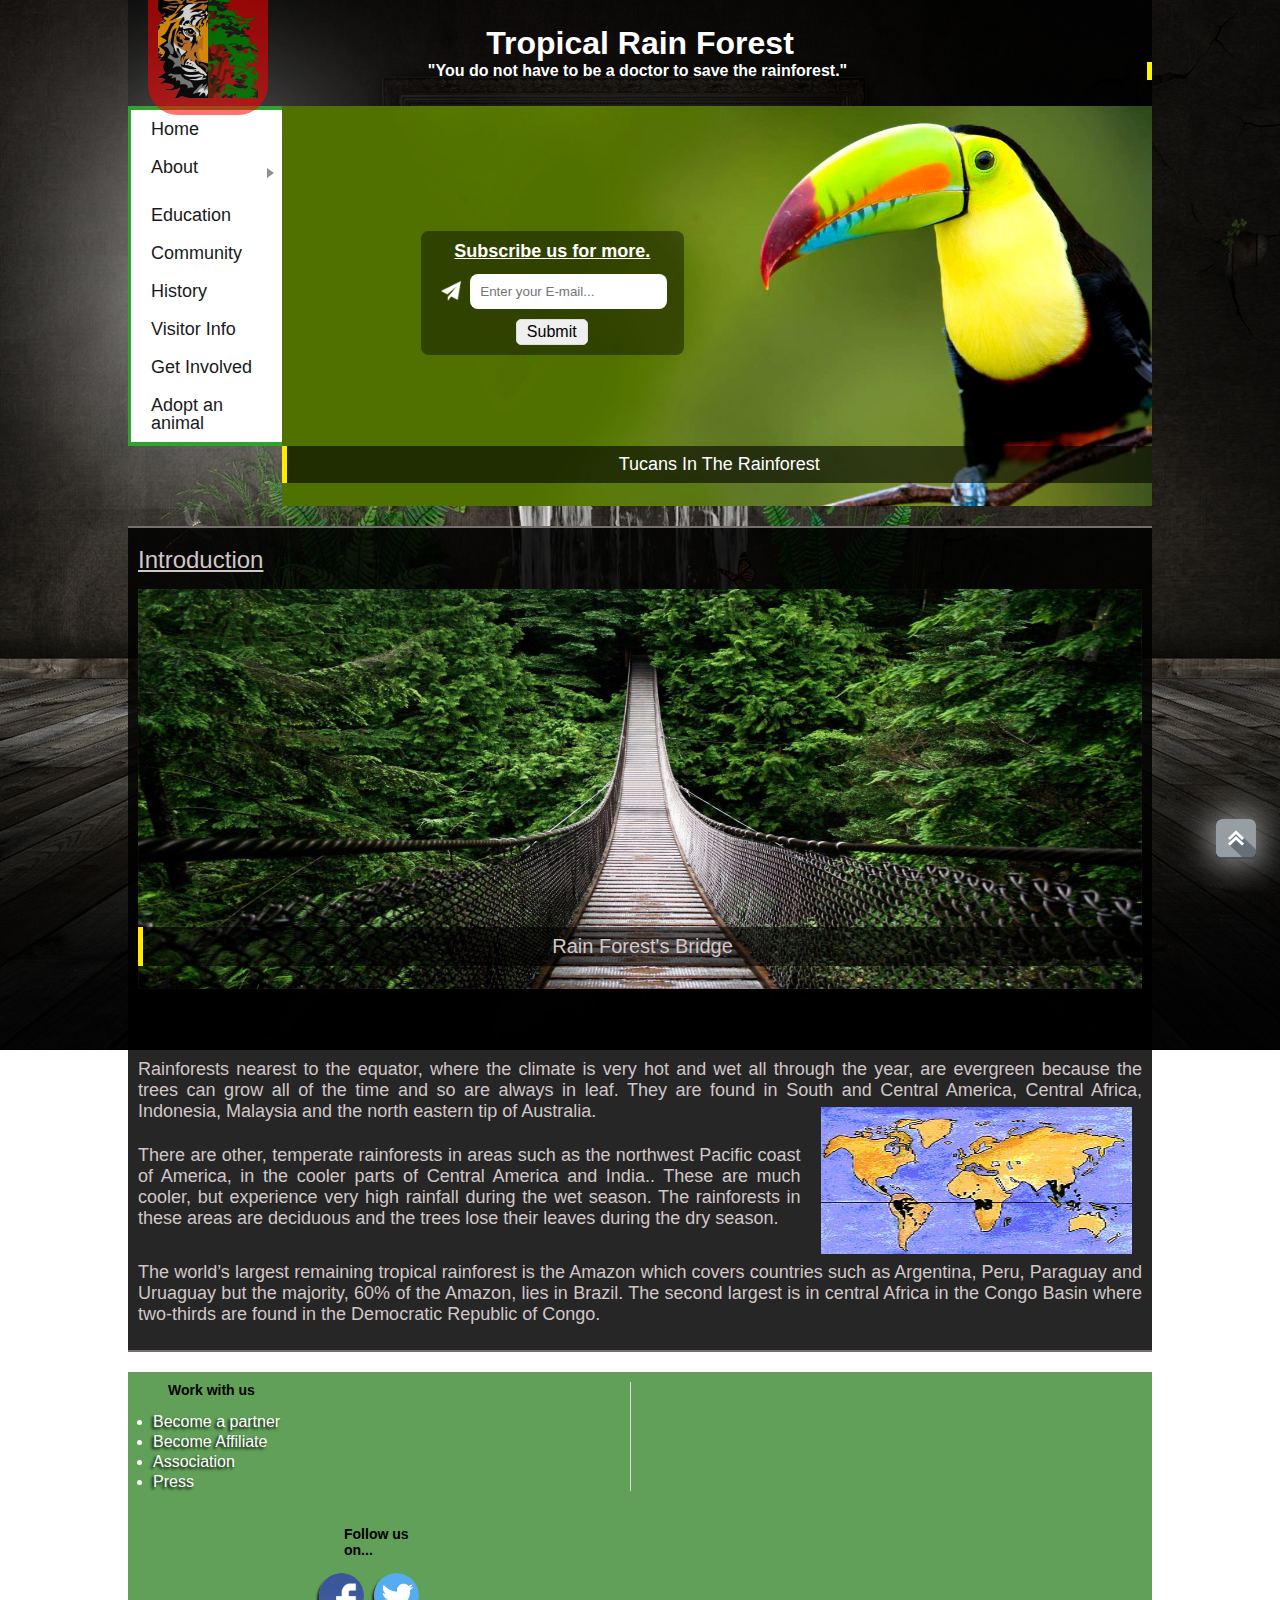
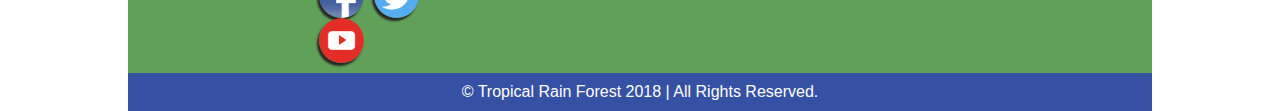
<file: index.html>
<!DOCTYPE html>
<html lang="en">
<head>
	<meta charset="UTF-8">
	<link rel="icon" type="image/png" href="images/logo.png">
	<title>Tropical Rain Forest | Home</title>
	<link rel="stylesheet" href="css/all.css">
</head>
<body>
	<div id="wrapper">	
		<div id="header">
			<a href="#"><img src="images/logo.png" alt="Tropical Rainforest Trust Logo"></a>
			<h1>Tropical Rain Forest</h1>
			<h4>"You do not have to be a doctor to save the rainforest."</h4>
		</div>

		<div id="nav">
			<ul>
			   <li><a href='index.html' tabindex="1"><span>Home</span></a></li>
			   <li class='active has-sub tri' tabindex="2"><a href='#'><span>About</span></a>
			      <ul>
			         <li class='has-sub' tabindex="3"><a href='rain-forest.html'><span>Rain Forest</span></a>
			         </li>
			         <li class='has-sub' tabindex="4"><a href='animals.html'><span>Animal Habitats</span></a>
			         	<!-- For Sub-Sub Nav Menu -->
			            <!-- <ul>
			               <li><a href='#'><span>Sub Product</span></a></li>
			               <li class='last'><a href='#'><span>Sub Product</span></a></li>
			            </ul> -->
			         </li>
			      </ul>
			   <li><a href='education.html' tabindex="5"><span>Education</span></a></li>
			   <li><a href='community.html' tabindex="6"><span>Community</span></a>
			   <li><a href='history.html' tabindex="7"><span>History</span></a></li>
			   <li><a href='visitor.html' tabindex="8"><span>Visitor Info</span></a></li>
			   <li><a href='get-involved.html' tabindex="9"><span>Get Involved</span></a></li>
			   <li class='last'><a href='adopt.html' tabindex="10"><span>Adopt an animal</span></a></li>
			</ul>
		</div>

		<div id="content">
			<div class="slider-image index">
				<p class="caption">tucans in the rainforest</p>
				<form class="subscribe-form" action="#">
					<p class="subscribe">Subscribe us for more.</p>
					<img src="images/subscribe.png" alt="Subscribe Icon">
					<input type="email" placeholder="Enter your E-mail..." tabindex="11">
					<button type="submit" tabindex="12">Submit</button>
				</form>
			</div>
		</div>
		
		<div id="main-content">
			<div class="introduction">
				<p class="title">Introduction</p>
				<img src="images/img1.jpg" alt="rainforests">
				<p class="caption rforest">rain forest's bridge</p>
				<p class="intro">
					Rainforests nearest to the equator, where the climate is very hot and wet all through the year, are evergreen because the trees can grow all of the time and so are always in leaf.  They are found in South and Central America, Central Africa, Indonesia, Malaysia and the north eastern tip of Australia.
				</p>
				<p class="intro equa">
					There are other, temperate rainforests in areas such as the northwest Pacific coast of America, in the cooler parts of Central America and India.. These are much cooler, but experience very high rainfall during the wet  season. The rainforests in these areas are deciduous and the trees lose their leaves during the dry season.
				</p>
				<img class="equa-img" src="images/equator.jpg" alt="Equator">
				<p class="intro">
					The world’s largest remaining tropical rainforest is the Amazon which covers countries such as Argentina, Peru, Paraguay and Uruaguay but the majority, 60% of the Amazon, lies in Brazil.  The second largest is in central Africa in the Congo Basin where two-thirds are found in the Democratic Republic of Congo.
				</p>
			</div>
		</div>

		<div id="footer">
			<div class="foot-left">
				<strong class="title">Work with us</strong>
				<ul>
					<li><a href="#">Become a partner</a></li>
					<li><a href="#">Become Affiliate</a></li>
					<li><a href="#">Association</a></li>
					<li><a href="#">Press</a></li>
				</ul>
			</div>
			<div class="foot-right">
				<div class="social-networks">
					<strong class="title">Follow us on...</strong>
					<ul>
						<li><a href="#"><img class="facebook" src="images/fb.png" alt="Facebook Logo"></a></li>
						<li><a href="#"><img class="twitter" src="images/tw.png" alt="Twitter Logo"></a></li>
						<li><a href="#"><img class="youtube" src="images/yt.png" alt="Youtube Logo"></a></li>
					</ul>
				</div>
			</div>
			<p class="copyright"> &copy; Tropical Rain Forest 2018 | All Rights Reserved.</p>
		</div>
	</div>
	<a class="top" href="#header"><img src="images/top.png" alt="Scroll Up Image"></a>
</body>
</html>
</file>
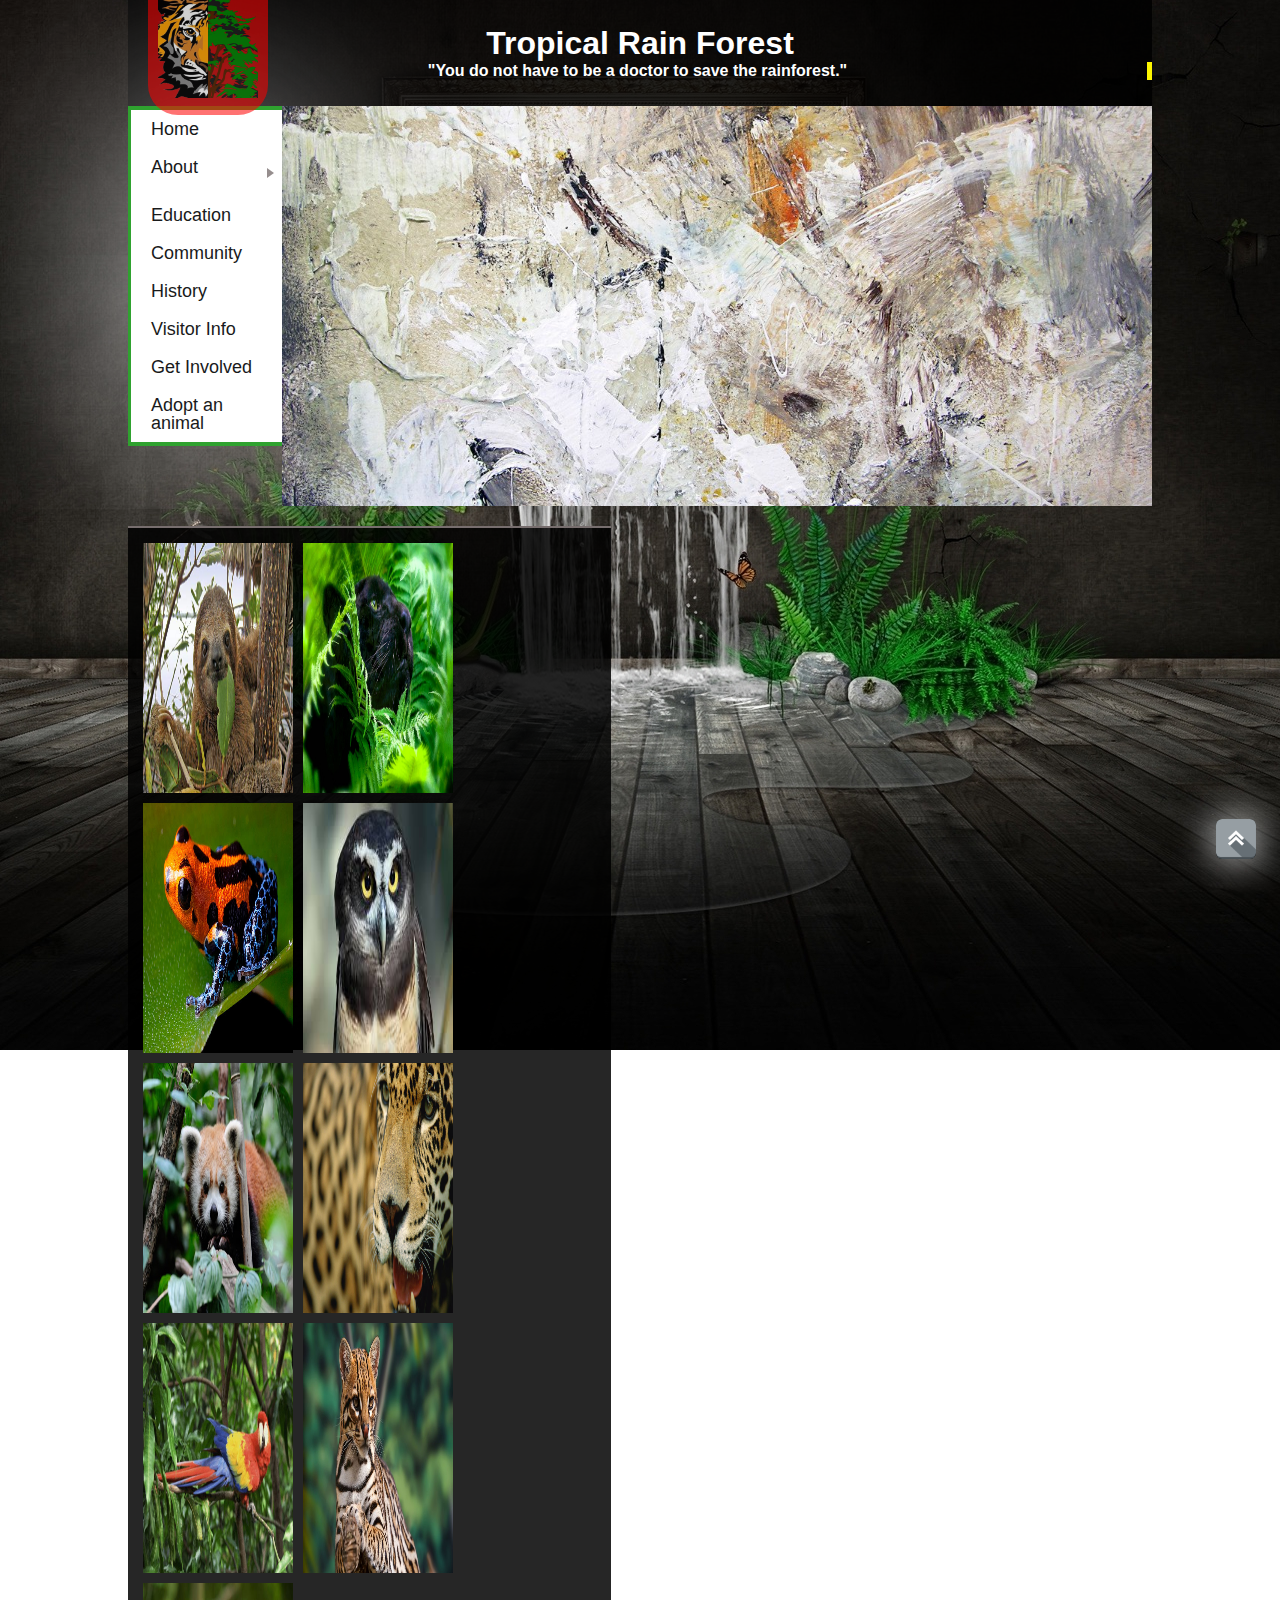
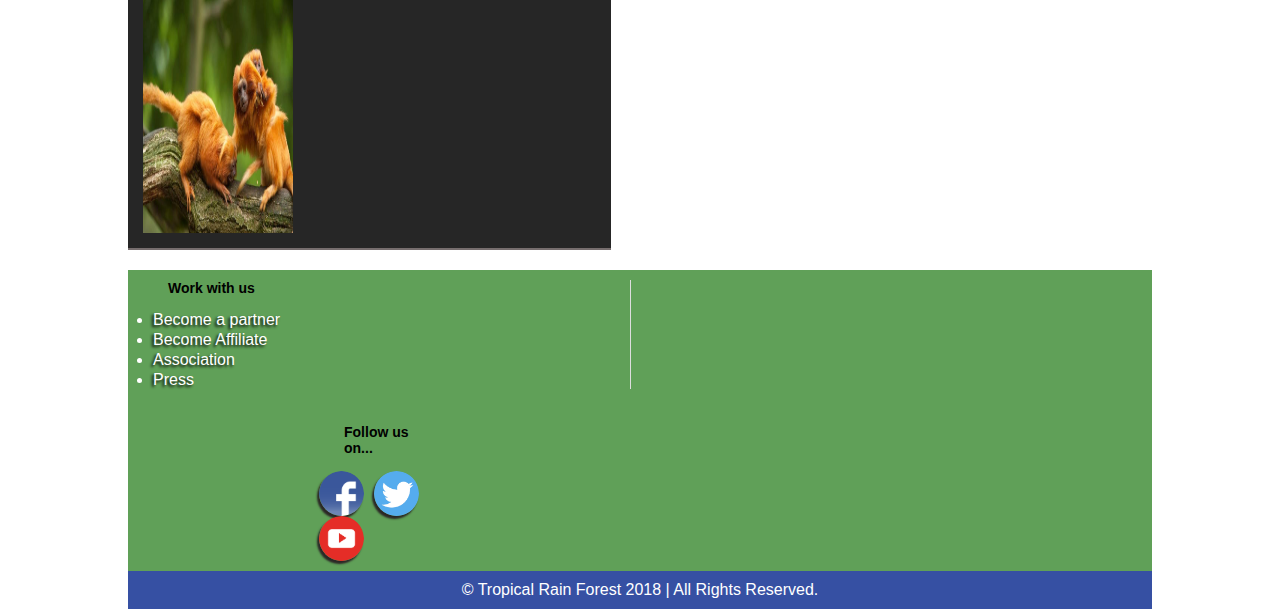
<file: adopt.html>
<!DOCTYPE html>
<html lang="en">
<head>
	<meta charset="UTF-8">
	<link rel="icon" type="image/png" href="images/logo.png">
	<title>Tropical Rain Forest | Adopt</title>
	<link rel="stylesheet" href="css/all.css">
</head>
<body>
	<div id="wrapper">	
		<div id="header">
			<a href="#"><img src="images/logo.png" alt="Tropical Rainforest Trust Logo"></a>
			<h1>Tropical Rain Forest</h1>
			<h4>"You do not have to be a doctor to save the rainforest."</h4>
		</div>
		<div id="nav">
			<ul>
			   <li><a href='index.html' tabindex="1"><span>Home</span></a></li>
			   <li class='active has-sub tri' tabindex="2"><a href='#'><span>About</span></a>
			      <ul>
			         <li class='has-sub' tabindex="3"><a href='rain-forest.html'><span>Rain Forest</span></a>
			         </li>
			         <li class='has-sub' tabindex="4"><a href='animals.html'><span>Animal Habitats</span></a>
			         	<!-- For Sub-Sub Nav Menu -->
			            <!-- <ul>
			               <li><a href='#'><span>Sub Product</span></a></li>
			               <li class='last'><a href='#'><span>Sub Product</span></a></li>
			            </ul> -->
			         </li>
			      </ul>
			   <li><a href='education.html' tabindex="5"><span>Education</span></a></li>
			   <li><a href='community.html' tabindex="6"><span>Community</span></a>
			   <li><a href='history.html' tabindex="7"><span>History</span></a></li>
			   <li><a href='visitor.html' tabindex="8"><span>Visitor Info</span></a></li>
			   <li><a href='get-involved.html' tabindex="9"><span>Get Involved</span></a></li>
			   <li class='last'><a href='adopt.html' tabindex="10"><span>Adopt an animal</span></a></li>
			</ul>
		</div>
		<div id="content">
			<div class="slider-image adopt">
				
			</div>
		</div>
		<div id="main-content">
			<div class="img-gallery">
				<div class="img-gallery">
				<div class="thumbnail">
					<img src="images/img7.jpg" alt="Brown Throated Three Toed Sloth">
					<div class="full-image">
						<img src="images/img7.jpg" alt="Brown Throated Three Toed Sloth">
						<p class="img-caption">Brown Throated Three Toed Sloth</p>
					</div>
				</div>
				</div>
				<div class="img-gallery">
					<div class="thumbnail">
						<img src="images/img8.jpg" alt="Black Panther">
						<div class="full-image">
							<img src="images/img8.jpg" alt="Black Panther">
							<p class="img-caption">Black Panther</p>
						</div>
					</div>
				</div>
				<div class="img-gallery">
					<div class="thumbnail">
						<img src="images/img9.jpg" alt="Rarest Frog">
						<div class="full-image">
							<img src="images/img9.jpg" alt="Rarest Frog">
							<p class="img-caption">Rarest Frog</p>
						</div>
					</div>
				</div>
				<div class="img-gallery">
					<div class="thumbnail">
						<img src="images/img10.jpg" alt="Owl">
						<div class="full-image">
							<img src="images/img10.jpg" alt="Owl">
							<p class="img-caption">Owl</p>
						</div>
					</div>
				</div>
				<div class="img-gallery">
					<div class="thumbnail">
						<img src="images/img11.jpg" alt="Red Panda">
						<div class="full-image">
							<img src="images/img11.jpg" alt="Red Panda">
							<p class="img-caption">Red Panda</p>
						</div>
					</div>
				</div>
				<div class="img-gallery">
					<div class="thumbnail">
						<img src="images/img12.jpg" alt="Leopard">
						<div class="full-image">
							<img src="images/img12.jpg" alt="Leopard">
							<p class="img-caption">Leopard</p>
						</div>
					</div>
				</div>
				<div class="img-gallery">
					<div class="thumbnail">
						<img src="images/img13.jpg" alt="Blue Yellow Macaw">
						<div class="full-image">
							<img src="images/img13.jpg" alt="Blue Yellow Macaw">
							<p class="img-caption">Blue Yellow Macaw</p>
						</div>
					</div>
				</div>
				<div class="img-gallery">
					<div class="thumbnail">
						<img src="images/img14.jpg" alt="Baby Cheeta">
						<div class="full-image">
							<img src="images/img14.jpg" alt="Baby Cheeta">
							<p class="img-caption">Baby Cheeta</p>
						</div>
					</div>
				</div>
				<div class="img-gallery">
					<div class="thumbnail">
						<img src="images/img15.jpg" alt="Golden Lion Tamarins">
						<div class="full-image">
							<img src="images/img15.jpg" alt="Golden Lion Tamarins">
							<p class="img-caption">Golden Lion Tamarins</p>
						</div>
					</div>
				</div>
			</div>
		</div>

		<div id="footer">
			<div class="foot-left">
				<strong class="title">Work with us</strong>
				<ul>
					<li><a href="#">Become a partner</a></li>
					<li><a href="#">Become Affiliate</a></li>
					<li><a href="#">Association</a></li>
					<li><a href="#">Press</a></li>
				</ul>
			</div>
			<div class="foot-right">
				<div class="social-networks">
					<strong class="title">Follow us on...</strong>
					<ul>
						<li><a href="#"><img class="facebook" src="images/fb.png" alt="Facebook Logo"></a></li>
						<li><a href="#"><img class="twitter" src="images/tw.png" alt="Twitter Logo"></a></li>
						<li><a href="#"><img class="youtube" src="images/yt.png" alt="Youtube Logo"></a></li>
					</ul>
				</div>
			</div>
			<p class="copyright"> &copy; Tropical Rain Forest 2018 | All Rights Reserved.</p>
		</div>
	</div>
	<a class="top" href="#header"><img src="images/top.png" alt="Scroll Up Image"></a>
</body>
</html>
</file>
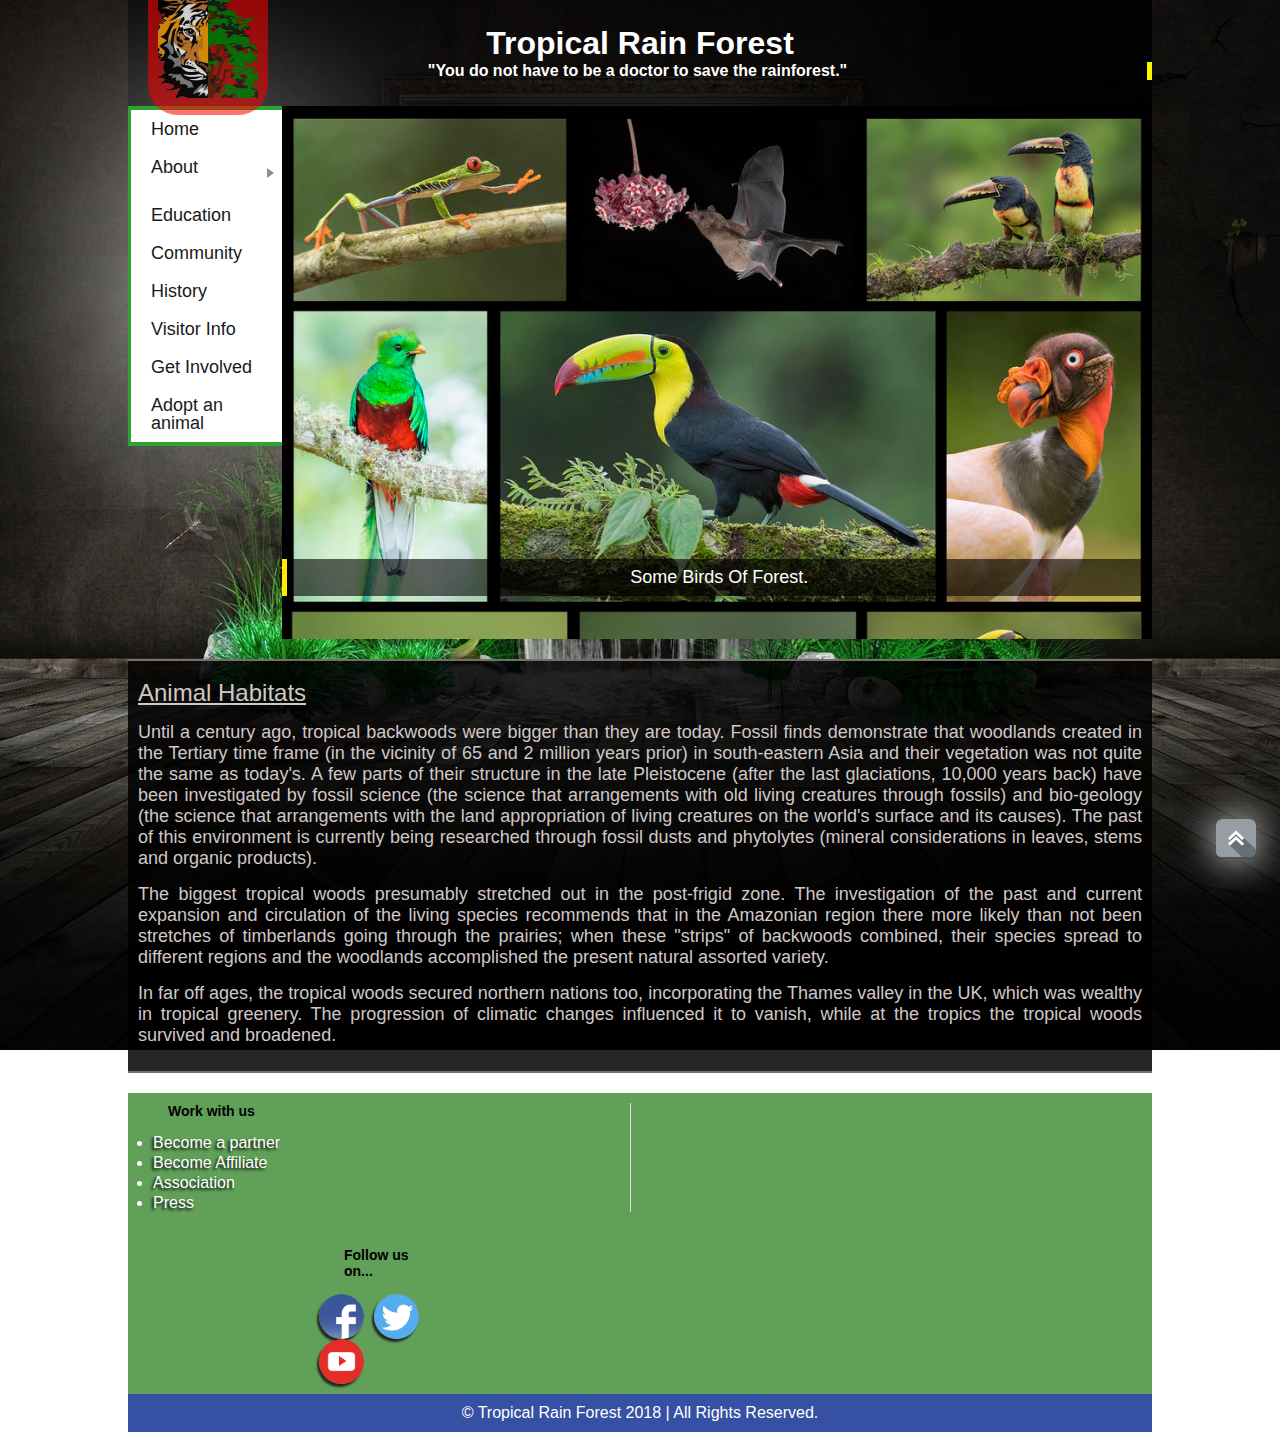
<file: animals.html>
<!DOCTYPE html>
<html lang="en">
<head>
	<meta charset="UTF-8">
	<link rel="icon" type="image/png" href="images/logo.png">
	<title>Tropical Rain Forest | Animals</title>
	<link rel="stylesheet" href="css/all.css">
</head>
<body>
	<div id="wrapper">	
		<div id="header">
			<a href="#"><img src="images/logo.png" alt="Tropical Rainforest Trust Logo"></a>
			<h1>Tropical Rain Forest</h1>
			<h4>"You do not have to be a doctor to save the rainforest."</h4>
		</div>
		
		<div id="nav">
			<ul>
			   <li><a href='index.html' tabindex="1"><span>Home</span></a></li>
			   <li class='active has-sub tri' tabindex="2"><a href='#'><span>About</span></a>
			      <ul>
			         <li class='has-sub' tabindex="3"><a href='rain-forest.html'><span>Rain Forest</span></a>
			         </li>
			         <li class='has-sub' tabindex="4"><a href='animals.html'><span>Animal Habitats</span></a>
			         	<!-- For Sub-Sub Nav Menu -->
			            <!-- <ul>
			               <li><a href='#'><span>Sub Product</span></a></li>
			               <li class='last'><a href='#'><span>Sub Product</span></a></li>
			            </ul> -->
			         </li>
			      </ul>
			   <li><a href='education.html' tabindex="5"><span>Education</span></a></li>
			   <li><a href='community.html' tabindex="6"><span>Community</span></a>
			   <li><a href='history.html' tabindex="7"><span>History</span></a></li>
			   <li><a href='visitor.html' tabindex="8"><span>Visitor Info</span></a></li>
			   <li><a href='get-involved.html' tabindex="9"><span>Get Involved</span></a></li>
			   <li class='last'><a href='adopt.html' tabindex="10"><span>Adopt an animal</span></a></li>
			</ul>
		</div>
		
		<div id="content">
			<div class="slider-image birds">
				<p class="caption">Some birds of forest.</p>
			</div>
		</div>
		
		<div id="main-content">
			<p class="title">Animal Habitats</p>
			<p>
				Until a century ago, tropical backwoods were bigger than they are today. Fossil finds demonstrate that woodlands created in the Tertiary time frame (in the vicinity of 65 and 2 million years prior) in south-eastern Asia and their vegetation was not quite the same as today's. A few parts of their structure in the late Pleistocene (after the last glaciations, 10,000 years back) have been investigated by fossil science (the science that arrangements with old living creatures through fossils) and bio-geology (the science that arrangements with the land appropriation of living creatures on the world's surface and its causes). The past of this environment is currently being researched through fossil dusts and phytolytes (mineral considerations in leaves, stems and organic products). 
			</p>
			<p>
				The biggest tropical woods presumably stretched out in the post-frigid zone. The investigation of the past and current expansion and circulation of the living species recommends that in the Amazonian region there more likely than not been stretches of timberlands going through the prairies; when these "strips" of backwoods combined, their species spread to different regions and the woodlands accomplished the present natural assorted variety. 
			</p>
			<p>
				In far off ages, the tropical woods secured northern nations too, incorporating the Thames valley in the UK, which was wealthy in tropical greenery. The progression of climatic changes influenced it to vanish, while at the tropics the tropical woods survived and broadened.
			</p>
		</div>

		<div id="footer">
			<div class="foot-left">
				<strong class="title">Work with us</strong>
				<ul>
					<li><a href="#">Become a partner</a></li>
					<li><a href="#">Become Affiliate</a></li>
					<li><a href="#">Association</a></li>
					<li><a href="#">Press</a></li>
				</ul>
			</div>
			<div class="foot-right">
				<div class="social-networks">
					<strong class="title">Follow us on...</strong>
					<ul>
						<li><a href="#"><img class="facebook" src="images/fb.png" alt="Facebook Logo"></a></li>
						<li><a href="#"><img class="twitter" src="images/tw.png" alt="Twitter Logo"></a></li>
						<li><a href="#"><img class="youtube" src="images/yt.png" alt="Youtube Logo"></a></li>
					</ul>
				</div>
			</div>
			<p class="copyright"> &copy; Tropical Rain Forest 2018 | All Rights Reserved.</p>
		</div>
	</div>
	<a class="top" href="#header"><img src="images/top.png" alt="Scroll Up Image"></a>
</body>
</html>
</file>
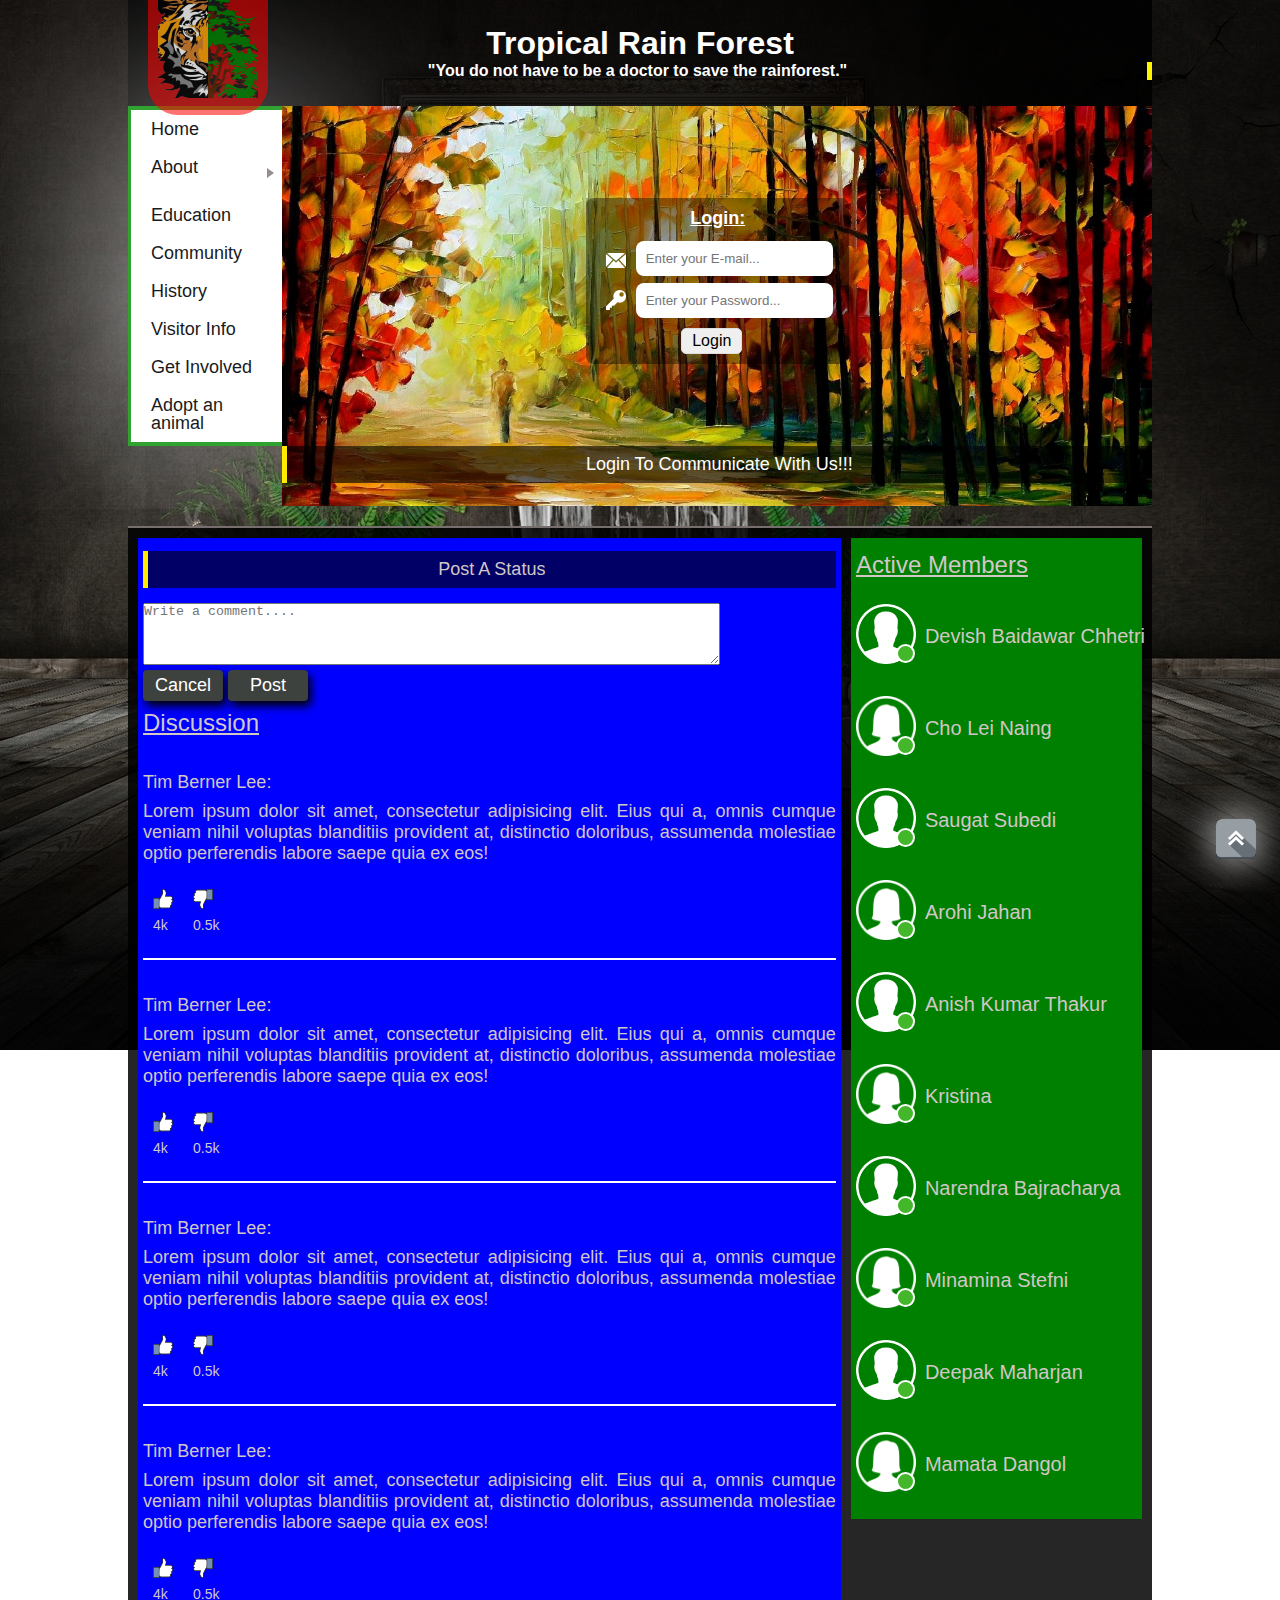
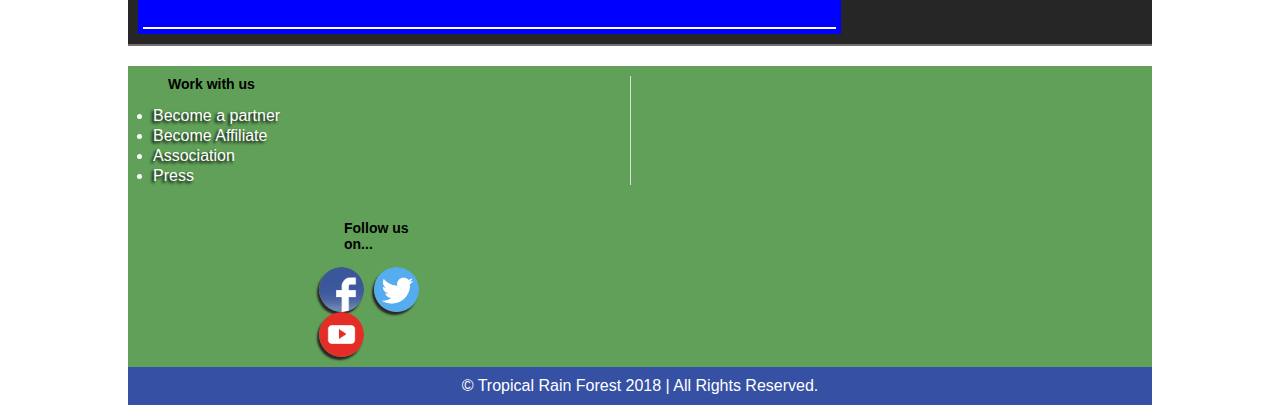
<file: community.html>
<!DOCTYPE html>
<html lang="en">

	<head>
		<meta charset="UTF-8">
		<link rel="icon" type="image/png" href="images/logo.png">
		<title>Tropical Rain Forest | Community</title>
		<link rel="stylesheet" href="css/all.css">
	</head>

	<body>
		<div id="wrapper">
			<div id="header">
				<a href="#"><img src="images/logo.png" alt="Tropical Rainforest Trust Logo"></a>
				<h1>Tropical Rain Forest</h1>
				<h4>"You do not have to be a doctor to save the rainforest."</h4>
			</div>
			<div id="nav">
				<ul>
					<li><a href='index.html' tabindex="1"><span>Home</span></a></li>
					<li class='active has-sub tri' tabindex="2"><a href='#'><span>About</span></a>
						<ul>
							<li class='has-sub' tabindex="3"><a href='rain-forest.html'><span>Rain Forest</span></a>
							</li>
							<li class='has-sub' tabindex="4"><a href='animals.html'><span>Animal Habitats</span></a>
								<!-- For Sub-Sub Nav Menu -->
								<!-- <ul>
										<li><a href='#'><span>Sub Product</span></a></li>
										<li class='last'><a href='#'><span>Sub Product</span></a></li>
								</ul> -->
							</li>
						</ul>
					<li><a href='education.html' tabindex="5"><span>Education</span></a></li>
					<li><a href='community.html' tabindex="6"><span>Community</span></a>
					<li><a href='history.html' tabindex="7"><span>History</span></a></li>
					<li><a href='visitor.html' tabindex="8"><span>Visitor Info</span></a></li>
					<li><a href='get-involved.html' tabindex="9"><span>Get Involved</span></a></li>
					<li class='last'><a href='adopt.html' tabindex="10"><span>Adopt an animal</span></a></li>
				</ul>
			</div>
			<div id="content">
				<div class="slider-image community">
					<p class="caption">Login to communicate with us!!!</p>
					<form class="subscribe-form login-form" action="#">
						<p class="subscribe">Login:</p>
						<img src="images/email.png" alt="Email Icon">
						<input type="email" placeholder="Enter your E-mail..." tabindex="11">
						<img src="images/pass.png" alt="Password Icon">
						<input type="password" placeholder="Enter your Password..." tabindex="12">
						<button type="submit" tabindex="13">Login</button>
					</form>
				</div>
			</div>
			<div id="main-content">
				<div class="comments">
					<p class="caption">Post a Status</p>
					<form class="form-comment">
						<textarea type="text" name="comment" placeholder="Write a comment...." cols="70" rows="4"></textarea>
						<div>
							<a href="#" class="button">Cancel</a>
							<a href="#" class="button">Post</a>
						</div>
					</form>
					<p class="title">Discussion</p>

					<div class="individual-comments">
						<span>Tim Berner Lee:</span>
						<p>Lorem ipsum dolor sit amet, consectetur adipisicing elit. Eius qui a, omnis cumque veniam nihil voluptas
							blanditiis provident at, distinctio doloribus, assumenda molestiae optio perferendis labore saepe quia ex
							eos!</p>

						<span class="likeee"><img src="images/like-icon.png" alt="Like Icon">
							<p>4k</p>
						</span>
						<span class="likeee"><img src="images/dislike-icon.png" alt="Like Icon">
							<p>0.5k</p>
						</span>
					</div>
					<div class="individual-comments">
						<span>Tim Berner Lee:</span>
						<p>Lorem ipsum dolor sit amet, consectetur adipisicing elit. Eius qui a, omnis cumque veniam nihil voluptas
							blanditiis provident at, distinctio doloribus, assumenda molestiae optio perferendis labore saepe quia ex
							eos!</p>

						<span class="likeee"><img src="images/like-icon.png" alt="Like Icon">
							<p>4k</p>
						</span>
						<span class="likeee"><img src="images/dislike-icon.png" alt="Like Icon">
							<p>0.5k</p>
						</span>
					</div>
					<div class="individual-comments">
						<span>Tim Berner Lee:</span>
						<p>Lorem ipsum dolor sit amet, consectetur adipisicing elit. Eius qui a, omnis cumque veniam nihil voluptas
							blanditiis provident at, distinctio doloribus, assumenda molestiae optio perferendis labore saepe quia ex
							eos!</p>

						<span class="likeee"><img src="images/like-icon.png" alt="Like Icon">
							<p>4k</p>
						</span>
						<span class="likeee"><img src="images/dislike-icon.png" alt="Like Icon">
							<p>0.5k</p>
						</span>
					</div>
					<div class="individual-comments">
						<span>Tim Berner Lee:</span>
						<p>Lorem ipsum dolor sit amet, consectetur adipisicing elit. Eius qui a, omnis cumque veniam nihil voluptas
							blanditiis provident at, distinctio doloribus, assumenda molestiae optio perferendis labore saepe quia ex
							eos!</p>

						<span class="likeee"><img src="images/like-icon.png" alt="Like Icon">
							<p>4k</p>
						</span>
						<span class="likeee"><img src="images/dislike-icon.png" alt="Like Icon">
							<p>0.5k</p>
						</span>
					</div>

				</div>
				<div class="active">
					<p class="title">Active Members</p>
					<p class="active-main">
						<img src="images/men.png" alt="Men Icon">
						<p class="active-name">Devish Baidawar Chhetri</p>
					</p>
					<p class="active-main">
						<img src="images/women.png" alt="Women Icon">
						<p class="active-name">Cho Lei Naing</p>
					</p>
					<p class="active-main">
						<img src="images/men.png" alt="Men Icon">
						<p class="active-name">Saugat Subedi</p>
					</p>
					<p class="active-main">
						<img src="images/women.png" alt="Women Icon">
						<p class="active-name">Arohi Jahan</p>
					</p>
					<p class="active-main">
						<img src="images/men.png" alt="Men Icon">
						<p class="active-name">Anish Kumar Thakur</p>
					</p>
					<p class="active-main">
						<img src="images/women.png" alt="Women Icon">
						<p class="active-name">Kristina</p>
					</p>
					<p class="active-main">
						<img src="images/men.png" alt="Men Icon">
						<p class="active-name">Narendra Bajracharya</p>
					</p>
					<p class="active-main">
						<img src="images/women.png" alt="Women Icon">
						<p class="active-name">Minamina Stefni</p>
					</p>
					<p class="active-main">
						<img src="images/men.png" alt="Men Icon">
						<p class="active-name">Deepak Maharjan</p>
					</p>
					<p class="active-main">
						<img src="images/women.png" alt="Women Icon">
						<p class="active-name">Mamata Dangol</p>
					</p>
				</div>
			</div>
			<div id="footer">
				<div class="foot-left">
					<strong class="title">Work with us</strong>
					<ul>
						<li><a href="#">Become a partner</a></li>
						<li><a href="#">Become Affiliate</a></li>
						<li><a href="#">Association</a></li>
						<li><a href="#">Press</a></li>
					</ul>
				</div>
				<div class="foot-right">
					<div class="social-networks">
						<strong class="title">Follow us on...</strong>
						<ul>
							<li><a href="#"><img class="facebook" src="images/fb.png" alt="Facebook Logo"></a></li>
							<li><a href="#"><img class="twitter" src="images/tw.png" alt="Twitter Logo"></a></li>
							<li><a href="#"><img class="youtube" src="images/yt.png" alt="Youtube Logo"></a></li>
						</ul>
					</div>
				</div>
				<p class="copyright"> &copy; Tropical Rain Forest 2018 | All Rights Reserved.</p>
			</div>
		</div>
		<a class="top" href="#header"><img src="images/top.png" alt="Scroll Up Image"></a>
	</body>

</html>
</file>
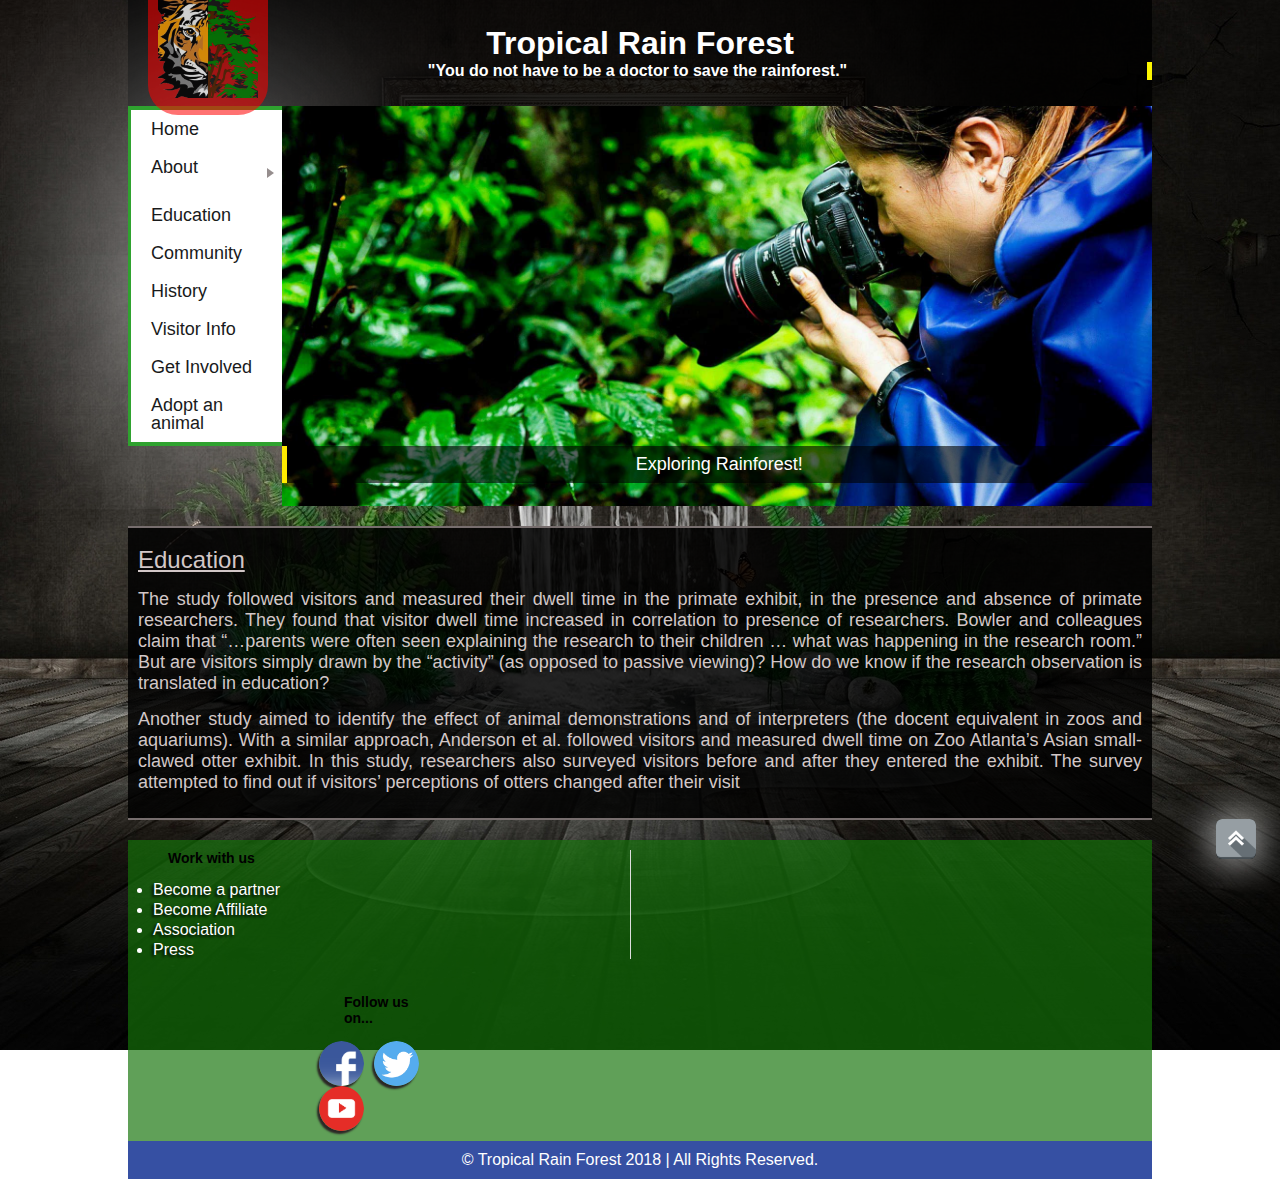
<file: education.html>
<!DOCTYPE html>
<html lang="en">
<head>
	<meta charset="UTF-8">
	<link rel="icon" type="image/png" href="images/logo.png">
	<title>Tropical Rain Forest | Education</title>
	<link rel="stylesheet" href="css/all.css">
</head>
<body>
	<div id="wrapper">	
		<div id="header">
			<a href="#"><img src="images/logo.png" alt="Tropical Rainforest Trust Logo"></a>
			<h1>Tropical Rain Forest</h1>
			<h4>"You do not have to be a doctor to save the rainforest."</h4>
		</div>
		<div id="nav">
			<ul>
			   <li><a href='index.html' tabindex="1"><span>Home</span></a></li>
			   <li class='active has-sub tri' tabindex="2"><a href='#'><span>About</span></a>
			      <ul>
			         <li class='has-sub' tabindex="3"><a href='rain-forest.html'><span>Rain Forest</span></a>
			         </li>
			         <li class='has-sub' tabindex="4"><a href='animals.html'><span>Animal Habitats</span></a>
			         	<!-- For Sub-Sub Nav Menu -->
			            <!-- <ul>
			               <li><a href='#'><span>Sub Product</span></a></li>
			               <li class='last'><a href='#'><span>Sub Product</span></a></li>
			            </ul> -->
			         </li>
			      </ul>
			   <li><a href='education.html' tabindex="5"><span>Education</span></a></li>
			   <li><a href='community.html' tabindex="6"><span>Community</span></a>
			   <li><a href='history.html' tabindex="7"><span>History</span></a></li>
			   <li><a href='visitor.html' tabindex="8"><span>Visitor Info</span></a></li>
			   <li><a href='get-involved.html' tabindex="9"><span>Get Involved</span></a></li>
			   <li class='last'><a href='adopt.html' tabindex="10"><span>Adopt an animal</span></a></li>
			</ul>
		</div>
		<div id="content">
			<div class="slider-image education">
				<p class="caption">Exploring Rainforest!</p>
			</div>
		</div>

		<div id="main-content">
			<p class="title">Education</p>
			<p>
				The study followed visitors and measured their dwell time in the primate exhibit, in the presence and absence of primate researchers. They found that visitor dwell time increased in correlation to presence of researchers. Bowler and colleagues claim that “…parents were often seen explaining the research to their children … what was happening in the research room.” But are visitors simply drawn by the “activity” (as opposed to passive viewing)? How do we know if the research observation is translated in education?
			</p>
			<p>
				Another study aimed to identify the effect of animal demonstrations and of interpreters (the docent equivalent in zoos and aquariums). With a similar approach, Anderson et al. followed visitors and measured dwell time on Zoo Atlanta’s Asian small-clawed otter exhibit. In this study, researchers also surveyed visitors before and after they entered the exhibit. The survey attempted to find out if visitors’ perceptions of otters changed after their visit
			</p>
		</div>

		<div id="footer">
			<div class="foot-left">
				<strong class="title">Work with us</strong>
				<ul>
					<li><a href="#">Become a partner</a></li>
					<li><a href="#">Become Affiliate</a></li>
					<li><a href="#">Association</a></li>
					<li><a href="#">Press</a></li>
				</ul>
			</div>
			<div class="foot-right">
				<div class="social-networks">
					<strong class="title">Follow us on...</strong>
					<ul>
						<li><a href="#"><img class="facebook" src="images/fb.png" alt="Facebook Logo"></a></li>
						<li><a href="#"><img class="twitter" src="images/tw.png" alt="Twitter Logo"></a></li>
						<li><a href="#"><img class="youtube" src="images/yt.png" alt="Youtube Logo"></a></li>
					</ul>
				</div>
			</div>
			<p class="copyright"> &copy; Tropical Rain Forest 2018 | All Rights Reserved.</p>
		</div>
	</div>
	<a class="top" href="#header"><img src="images/top.png" alt="Scroll Up Image"></a>
</body>
</html>
</file>
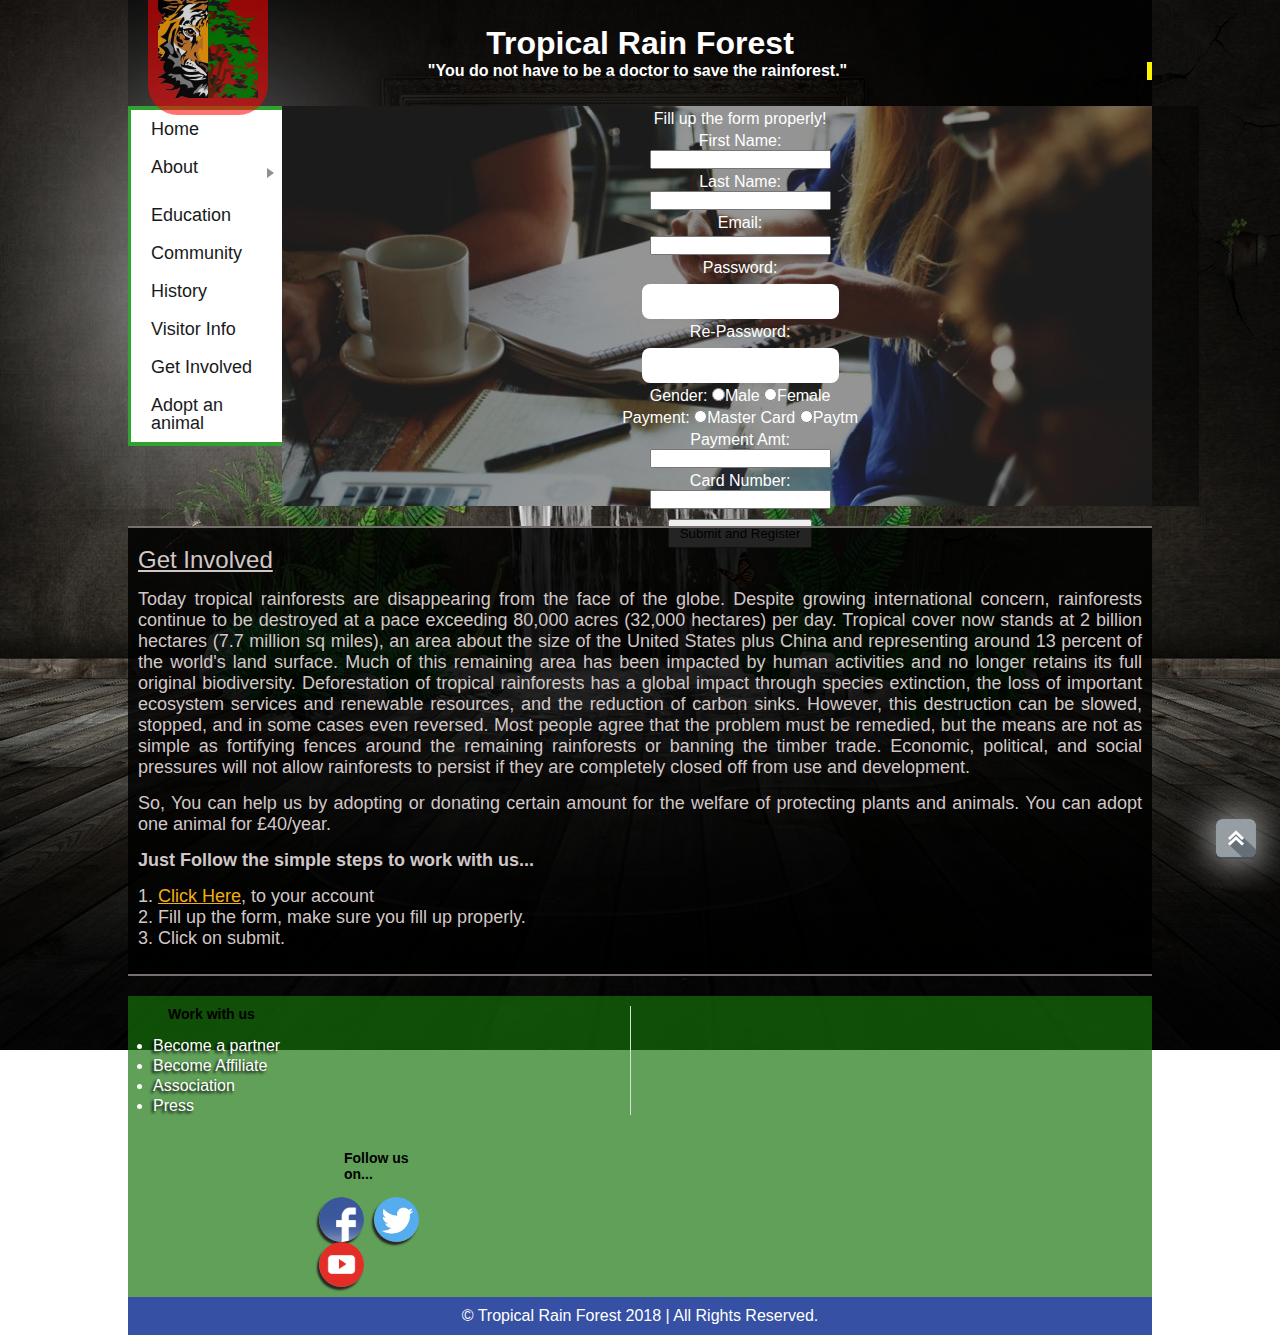
<file: get-involved.html>
<!DOCTYPE html>
<html lang="en">
<head>
	<meta charset="UTF-8">
	<link rel="icon" type="image/png" href="images/logo.png">
	<title>Tropical Rain Forest | Get Involved</title>
	<link rel="stylesheet" href="css/all.css">
</head>
<body>
	<div id="wrapper">	
		<div id="header">
			<a href="#"><img src="images/logo.png" alt="Tropical Rainforest Trust Logo"></a>
			<h1>Tropical Rain Forest</h1>
			<h4>"You do not have to be a doctor to save the rainforest."</h4>
		</div>
		<div id="nav">
			<ul>
			   <li><a href='index.html' tabindex="1"><span>Home</span></a></li>
			   <li class='active has-sub tri' tabindex="2"><a href='#'><span>About</span></a>
			      <ul>
			         <li class='has-sub' tabindex="3"><a href='rain-forest.html'><span>Rain Forest</span></a>
			         </li>
			         <li class='has-sub' tabindex="4"><a href='animals.html'><span>Animal Habitats</span></a>
			         	<!-- For Sub-Sub Nav Menu -->
			            <!-- <ul>
			               <li><a href='#'><span>Sub Product</span></a></li>
			               <li class='last'><a href='#'><span>Sub Product</span></a></li>
			            </ul> -->
			         </li>
			      </ul>
			   <li><a href='education.html' tabindex="5"><span>Education</span></a></li>
			   <li><a href='community.html' tabindex="6"><span>Community</span></a>
			   <li><a href='history.html' tabindex="7"><span>History</span></a></li>
			   <li><a href='visitor.html' tabindex="8"><span>Visitor Info</span></a></li>
			   <li><a href='get-involved.html' tabindex="9"><span>Get Involved</span></a></li>
			   <li class='last'><a href='adopt.html' tabindex="10"><span>Adopt an animal</span></a></li>
			</ul>
		</div>
		<div id="content">
			<div class="slider-image involve">
				<form class="payment-form" action="#">
					<p>
						Fill up the form properly!
					</p>
					<p>
						<label for="fname">First Name:</label>
						<input id="fname" type="text">
					</p>
					<p>
						<label for="lname">Last Name:</label>
						<input id="lname" type="text">
					</p>
					<p>
						<label for="email">Email:</label>
					</p>
					<p>
						<input id="email" type="email">
					</p>
					<p>
						<label for="password">Password:</label>
						<input id="password" type="password">
					</p>
					<p>
						<label for="re-password">Re-Password:</label>
						<input id="re-password" type="password">
					</p>
					<p>
						<label>Gender: </label>
						<input type="radio" name="gender" value="male">Male
						<input type="radio" name="gender" value="female">Female
					</p>
					<p>
						<label>Payment: </label>
						<input type="radio" name="pmethod" value="Master Card">Master Card
						<input type="radio" name="pmethod" value="Paytm">Paytm
					</p>
					<p>
						<label for="pamt">Payment Amt:</label>
						<input id="pamt" type="text">
					</p>
					<p>
						<label for="card">Card Number:</label>
						<input id="card" type="number">
					</p>
					<button type="submit">Submit and Register</button>
				</form>
				<!-- <p class="caption">Involve and help with us!</p> -->
			</div>
		</div>
		<div id="main-content">
			<p class="title">Get Involved</p>
			<p>
				Today tropical rainforests are disappearing from the face of the globe. Despite growing international concern, rainforests continue to be destroyed at a pace exceeding 80,000 acres (32,000 hectares) per day. Tropical cover now stands at 2 billion hectares (7.7 million sq miles), an area about the size of the United States plus China and representing around 13 percent of the world's land surface. Much of this remaining area has been impacted by human activities and no longer retains its full original biodiversity. Deforestation of tropical rainforests has a global impact through species extinction, the loss of important ecosystem services and renewable resources, and the reduction of carbon sinks. However, this destruction can be slowed, stopped, and in some cases even reversed. Most people agree that the problem must be remedied, but the means are not as simple as fortifying fences around the remaining rainforests or banning the timber trade. Economic, political, and social pressures will not allow rainforests to persist if they are completely closed off from use and development. 
			</p>
			<p>
				So, You can help us by adopting or donating certain amount for the welfare of protecting plants and animals. You can adopt one animal for £40/year. 
			</p>
			<p>
				<strong>Just Follow the simple steps to work with us...</strong>
				<ol class="lists">
					<li><a href="adopt.html">Click Here</a>, to your account</li>
					<li>Fill up the form, make sure you fill up properly.</li>
					<li>Click on submit.</li>
				</ol>
			</p>
		</div>
		<div id="footer">
			<div class="foot-left">
				<strong class="title">Work with us</strong>
				<ul>
					<li><a href="#">Become a partner</a></li>
					<li><a href="#">Become Affiliate</a></li>
					<li><a href="#">Association</a></li>
					<li><a href="#">Press</a></li>
				</ul>
			</div>
			<div class="foot-right">
				<div class="social-networks">
					<strong class="title">Follow us on...</strong>
					<ul>
						<li><a href="#"><img class="facebook" src="images/fb.png" alt="Facebook Logo"></a></li>
						<li><a href="#"><img class="twitter" src="images/tw.png" alt="Twitter Logo"></a></li>
						<li><a href="#"><img class="youtube" src="images/yt.png" alt="Youtube Logo"></a></li>
					</ul>
				</div>
			</div>
			<p class="copyright"> &copy; Tropical Rain Forest 2018 | All Rights Reserved.</p>
		</div>
	</div>
	<a class="top" href="#header"><img src="images/top.png" alt="Scroll Up Image"></a>
</body>
</html>
</file>
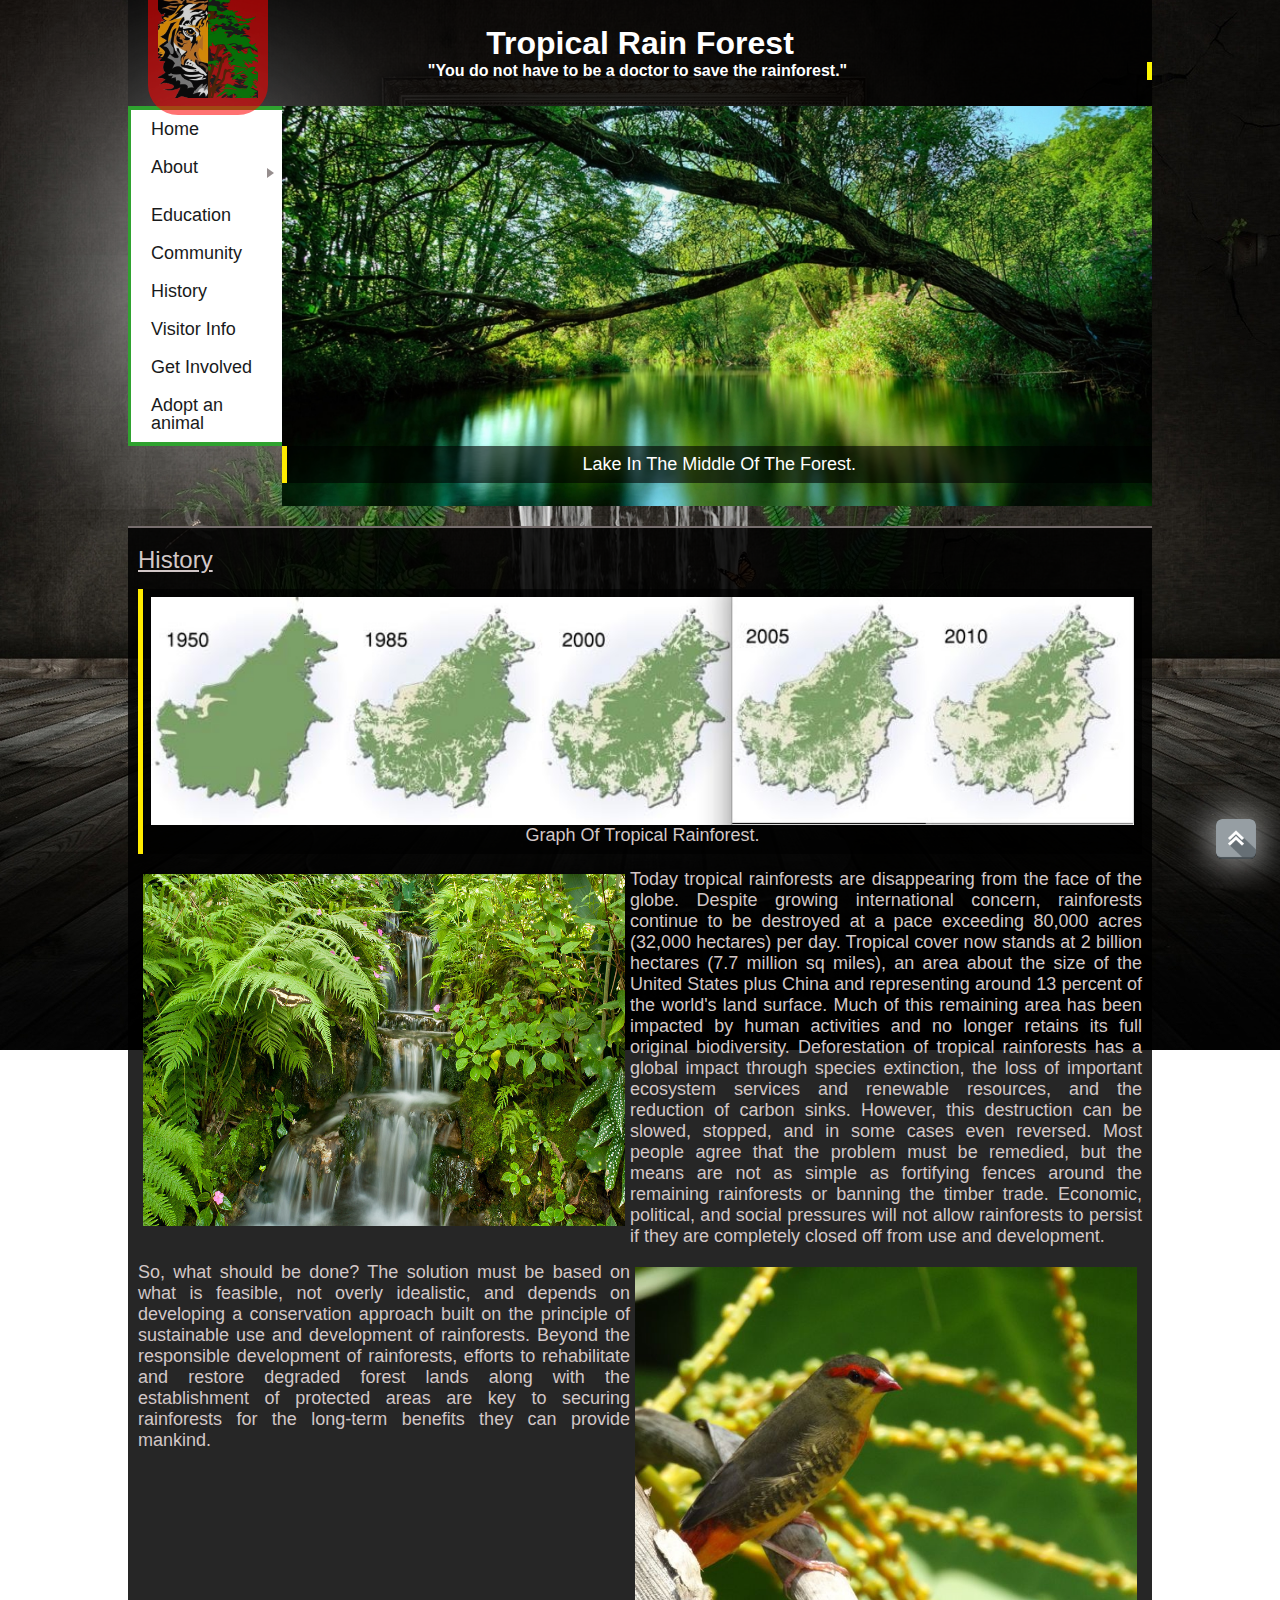
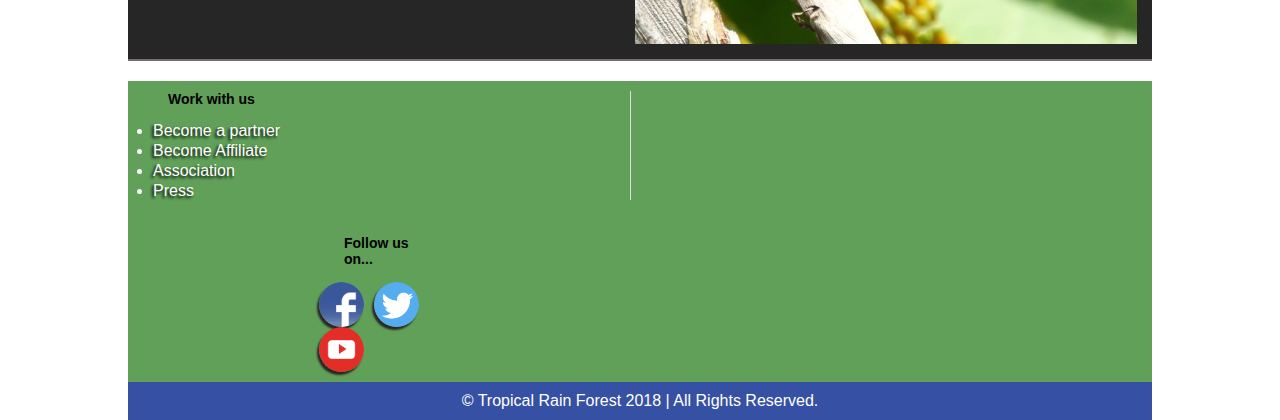
<file: history.html>
<!DOCTYPE html>
<html lang="en">
<head>
	<meta charset="UTF-8">
	<link rel="icon" type="image/png" href="images/logo.png">
	<title>Tropical Rain Forest | History</title>
	<link rel="stylesheet" href="css/all.css">
</head>
<body>
	<div id="wrapper">	
		<div id="header">
			<a href="#"><img src="images/logo.png" alt="Tropical Rainforest Trust Logo"></a>
			<h1>Tropical Rain Forest</h1>
			<h4>"You do not have to be a doctor to save the rainforest."</h4>
		</div>
		<div id="nav">
			<ul>
			   <li><a href='index.html' tabindex="1"><span>Home</span></a></li>
			   <li class='active has-sub tri' tabindex="2"><a href='#'><span>About</span></a>
			      <ul>
			         <li class='has-sub' tabindex="3"><a href='rain-forest.html'><span>Rain Forest</span></a>
			         </li>
			         <li class='has-sub' tabindex="4"><a href='animals.html'><span>Animal Habitats</span></a>
			         	<!-- For Sub-Sub Nav Menu -->
			            <!-- <ul>
			               <li><a href='#'><span>Sub Product</span></a></li>
			               <li class='last'><a href='#'><span>Sub Product</span></a></li>
			            </ul> -->
			         </li>
			      </ul>
			   <li><a href='education.html' tabindex="5"><span>Education</span></a></li>
			   <li><a href='community.html' tabindex="6"><span>Community</span></a>
			   <li><a href='history.html' tabindex="7"><span>History</span></a></li>
			   <li><a href='visitor.html' tabindex="8"><span>Visitor Info</span></a></li>
			   <li><a href='get-involved.html' tabindex="9"><span>Get Involved</span></a></li>
			   <li class='last'><a href='adopt.html' tabindex="10"><span>Adopt an animal</span></a></li>
			</ul>
		</div>
		<div id="content">
			<div class="slider-image history">
				<p class="caption">Lake in the middle of the forest.</p>
			</div>
		</div>
		
		<div id="main-content">
			<p class="title">History</p>
			<p class="caption">
				<img src="images/img5.jpg" alt="History on Rainforest">
				Graph of Tropical Rainforest.
			</p>
			<img class="his-img1" src="images/img4.jpg" alt="image description">
			<p>
				Today tropical rainforests are disappearing from the face of the globe. Despite growing international concern, rainforests continue to be destroyed at a pace exceeding 80,000 acres (32,000 hectares) per day. Tropical cover now stands at 2 billion hectares (7.7 million sq miles), an area about the size of the United States plus China and representing around 13 percent of the world's land surface. Much of this remaining area has been impacted by human activities and no longer retains its full original biodiversity. Deforestation of tropical rainforests has a global impact through species extinction, the loss of important ecosystem services and renewable resources, and the reduction of carbon sinks. However, this destruction can be slowed, stopped, and in some cases even reversed. Most people agree that the problem must be remedied, but the means are not as simple as fortifying fences around the remaining rainforests or banning the timber trade. Economic, political, and social pressures will not allow rainforests to persist if they are completely closed off from use and development. 
			</p>
			<img class="his-img2" src="images/img6.jpg" alt="image description">
			<p>
				So, what should be done? The solution must be based on what is feasible, not overly idealistic, and depends on developing a conservation approach built on the principle of sustainable use and development of rainforests. Beyond the responsible development of rainforests, efforts to rehabilitate and restore degraded forest lands along with the establishment of protected areas are key to securing rainforests for the long-term benefits they can provide mankind. 
			</p>
		</div>
		<div id="footer">
			<div class="foot-left">
				<strong class="title">Work with us</strong>
				<ul>
					<li><a href="#">Become a partner</a></li>
					<li><a href="#">Become Affiliate</a></li>
					<li><a href="#">Association</a></li>
					<li><a href="#">Press</a></li>
				</ul>
			</div>
			<div class="foot-right">
				<div class="social-networks">
					<strong class="title">Follow us on...</strong>
					<ul>
						<li><a href="#"><img class="facebook" src="images/fb.png" alt="Facebook Logo"></a></li>
						<li><a href="#"><img class="twitter" src="images/tw.png" alt="Twitter Logo"></a></li>
						<li><a href="#"><img class="youtube" src="images/yt.png" alt="Youtube Logo"></a></li>
					</ul>
				</div>
			</div>
			<p class="copyright"> &copy; Tropical Rain Forest 2018 | All Rights Reserved.</p>
		</div>
	</div>
	<a class="top" href="#header"><img src="images/top.png" alt="Scroll Up Image"></a>
</body>
</html>
</file>
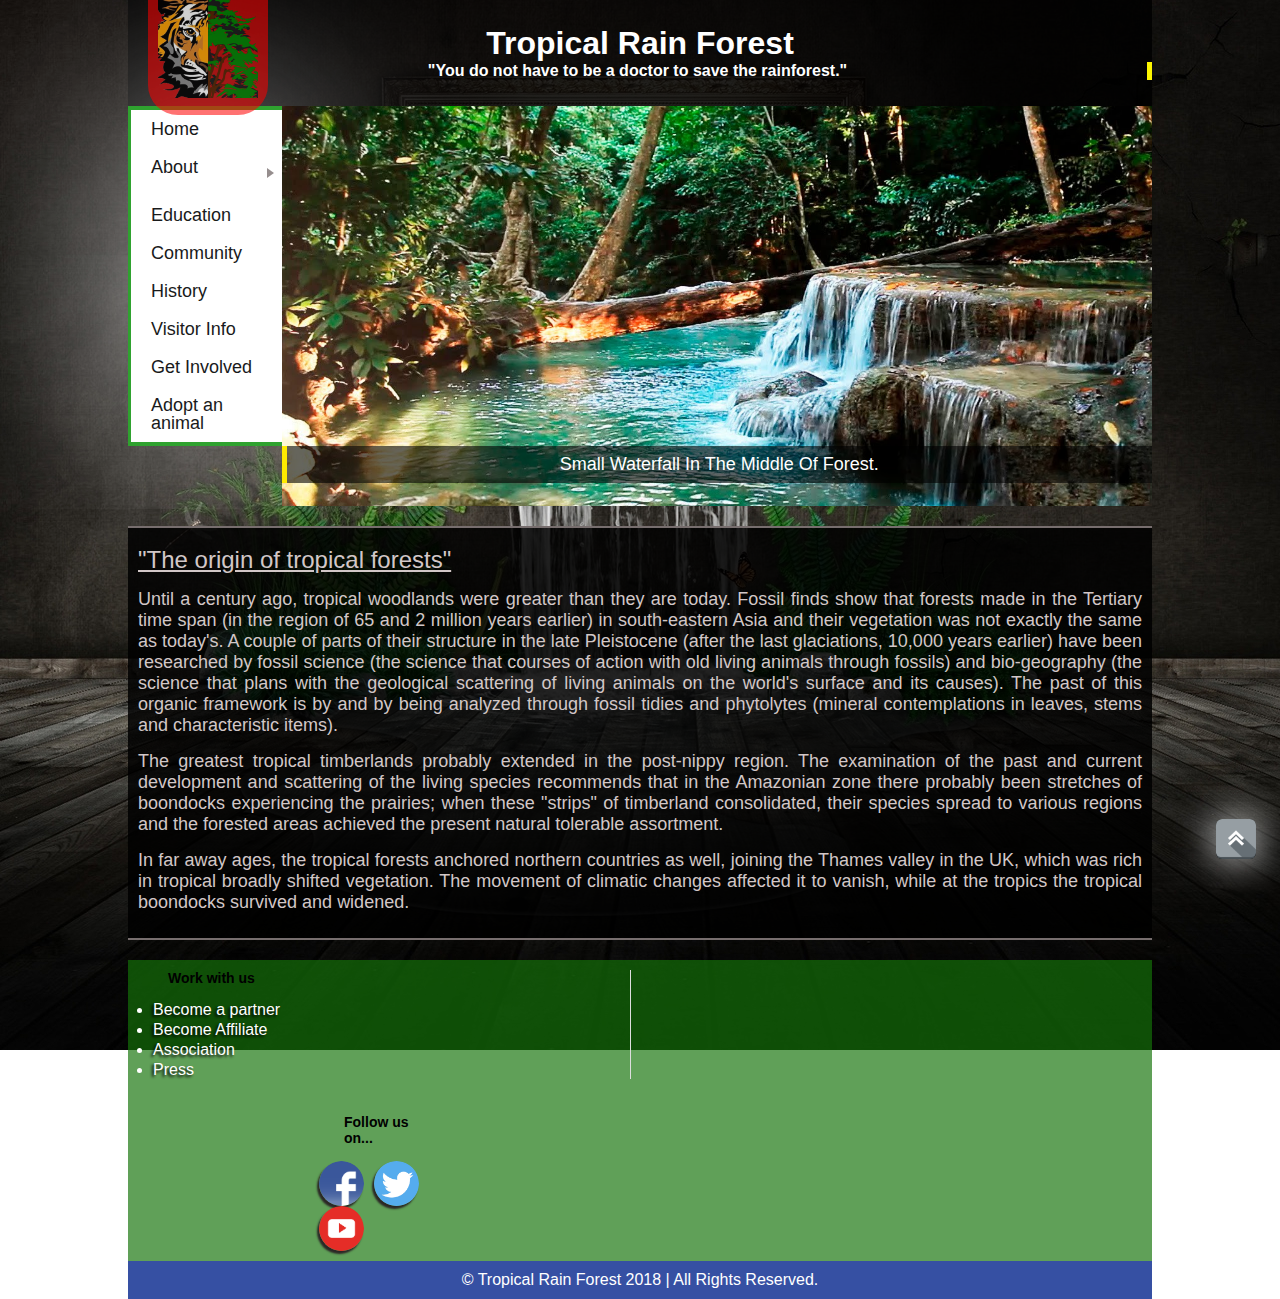
<file: rain-forest.html>
<!DOCTYPE html>
<html lang="en">
<head>
	<meta charset="UTF-8">
    <link rel="icon" type="image/png" href="images/logo.png">
	<title>Tropical Rain Forest | Rain Forest</title>
	<link rel="stylesheet" href="css/all.css">
</head>
<body>
	<div id="wrapper">	
		<div id="header">
			<a href="#"><img src="images/logo.png" alt="Tropical Rainforest Trust Logo"></a>
			<h1>Tropical Rain Forest</h1>
			<h4>"You do not have to be a doctor to save the rainforest."</h4>
		</div>
		
		<div id="nav">
			<ul>
			   <li><a href='index.html' tabindex="1"><span>Home</span></a></li>
			   <li class='active has-sub tri' tabindex="2"><a href='#'><span>About</span></a>
			      <ul>
			         <li class='has-sub' tabindex="3"><a href='rain-forest.html'><span>Rain Forest</span></a>
			         </li>
			         <li class='has-sub' tabindex="4"><a href='animals.html'><span>Animal Habitats</span></a>
			         	<!-- For Sub-Sub Nav Menu -->
			            <!-- <ul>
			               <li><a href='#'><span>Sub Product</span></a></li>
			               <li class='last'><a href='#'><span>Sub Product</span></a></li>
			            </ul> -->
			         </li>
			      </ul>
			   <li><a href='education.html' tabindex="5"><span>Education</span></a></li>
			   <li><a href='community.html' tabindex="6"><span>Community</span></a>
			   <li><a href='history.html' tabindex="7"><span>History</span></a></li>
			   <li><a href='visitor.html' tabindex="8"><span>Visitor Info</span></a></li>
			   <li><a href='get-involved.html' tabindex="9"><span>Get Involved</span></a></li>
			   <li class='last'><a href='adopt.html' tabindex="10"><span>Adopt an animal</span></a></li>
			</ul>
		</div>
		
		<div id="content">
			<div class="slider-image rain-forest">
				<p class="caption">small waterfall in the middle of forest.</p>
			</div>
		</div>
		
		<div id="main-content">
			<p class="title">"The origin of tropical forests"</p>
			<p>
				Until a century ago, tropical woodlands were greater than they are today. Fossil finds show that forests made in the Tertiary time span (in the region of 65 and 2 million years earlier) in south-eastern Asia and their vegetation was not exactly the same as today's. A couple of parts of their structure in the late Pleistocene (after the last glaciations, 10,000 years earlier) have been researched by fossil science (the science that courses of action with old living animals through fossils) and bio-geography (the science that plans with the geological scattering of living animals on the world's surface and its causes). The past of this organic framework is by and by being analyzed through fossil tidies and phytolytes (mineral contemplations in leaves, stems and characteristic items). 
			</p>
			<p>
				The greatest tropical timberlands probably extended in the post-nippy region. The examination of the past and current development and scattering of the living species recommends that in the Amazonian zone there probably been stretches of boondocks experiencing the prairies; when these "strips" of timberland consolidated, their species spread to various regions and the forested areas achieved the present natural tolerable assortment.  
			</p>
			<p>
				In far away ages, the tropical forests anchored northern countries as well, joining the Thames valley in the UK, which was rich in tropical broadly shifted vegetation. The movement of climatic changes affected it to vanish, while at the tropics the tropical boondocks survived and widened.
			</p>
		</div>

		<div id="footer">
			<div class="foot-left">
				<strong class="title">Work with us</strong>
				<ul>
					<li><a href="#">Become a partner</a></li>
					<li><a href="#">Become Affiliate</a></li>
					<li><a href="#">Association</a></li>
					<li><a href="#">Press</a></li>
				</ul>
			</div>
			<div class="foot-right">
				<div class="social-networks">
					<strong class="title">Follow us on...</strong>
					<ul>
						<li><a href="#"><img class="facebook" src="images/fb.png" alt="Facebook Logo"></a></li>
						<li><a href="#"><img class="twitter" src="images/tw.png" alt="Twitter Logo"></a></li>
						<li><a href="#"><img class="youtube" src="images/yt.png" alt="Youtube Logo"></a></li>
					</ul>
				</div>
			</div>
			<p class="copyright"> &copy; Tropical Rain Forest 2018 | All Rights Reserved.</p>
		</div>
	</div>
	<a class="top" href="#header"><img src="images/top.png" alt="Scroll Up Image"></a>
</body>
</html>
</file>
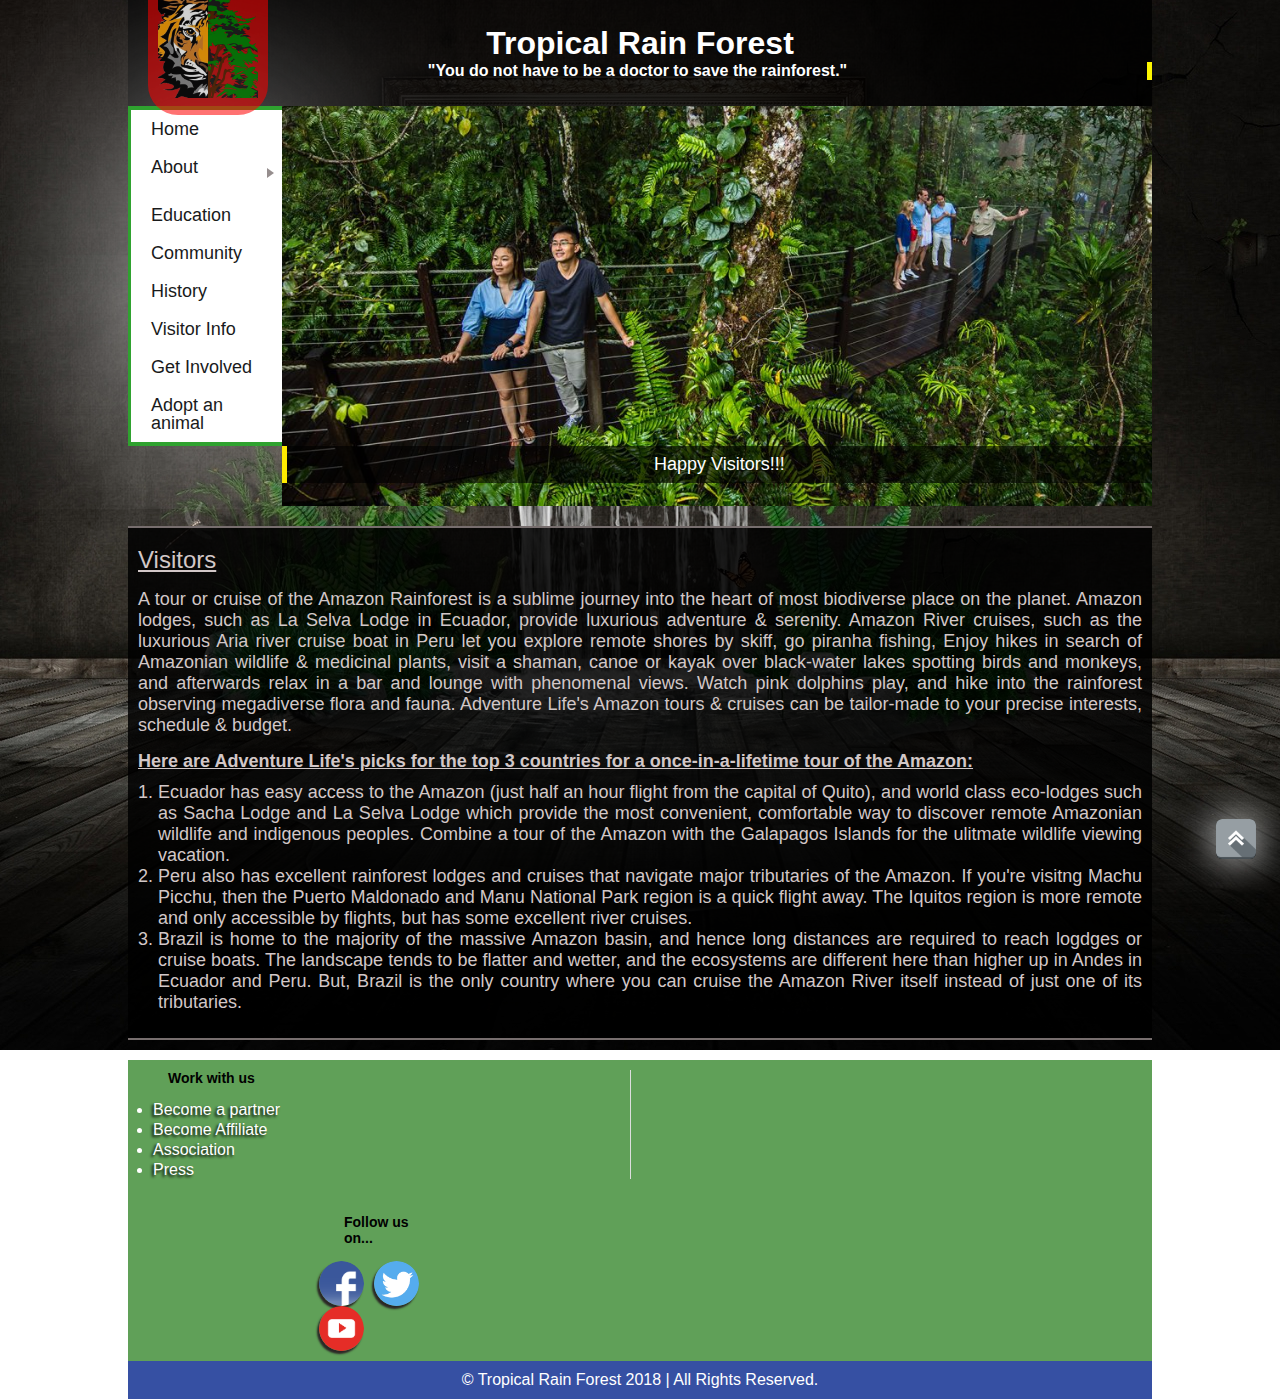
<file: visitor.html>
<!DOCTYPE html>
<html lang="en">
<head>
	<meta charset="UTF-8">
	<link rel="icon" type="image/png" href="images/logo.png">
	<title>Tropical Rain Forest | Visitor</title>
	<link rel="stylesheet" href="css/all.css">
</head>
<body>
	<div id="wrapper">	
		<div id="header">
			<a href="#"><img src="images/logo.png" alt="Tropical Rainforest Trust Logo"></a>
			<h1>Tropical Rain Forest</h1>
			<h4>"You do not have to be a doctor to save the rainforest."</h4>
		</div>
		<div id="nav">
			<ul>
			   <li><a href='index.html' tabindex="1"><span>Home</span></a></li>
			   <li class='active has-sub tri' tabindex="2"><a href='#'><span>About</span></a>
			      <ul>
			         <li class='has-sub' tabindex="3"><a href='rain-forest.html'><span>Rain Forest</span></a>
			         </li>
			         <li class='has-sub' tabindex="4"><a href='animals.html'><span>Animal Habitats</span></a>
			         	<!-- For Sub-Sub Nav Menu -->
			            <!-- <ul>
			               <li><a href='#'><span>Sub Product</span></a></li>
			               <li class='last'><a href='#'><span>Sub Product</span></a></li>
			            </ul> -->
			         </li>
			      </ul>
			   <li><a href='education.html' tabindex="5"><span>Education</span></a></li>
			   <li><a href='community.html' tabindex="6"><span>Community</span></a>
			   <li><a href='history.html' tabindex="7"><span>History</span></a></li>
			   <li><a href='visitor.html' tabindex="8"><span>Visitor Info</span></a></li>
			   <li><a href='get-involved.html' tabindex="9"><span>Get Involved</span></a></li>
			   <li class='last'><a href='adopt.html' tabindex="10"><span>Adopt an animal</span></a></li>
			</ul>
		</div>
		
		<div id="content">
			<div class="slider-image visitors">
				<p class="caption">Happy visitors!!!</p>
			</div>
		</div>
		
		<div id="main-content">
			<p class="title">Visitors</p>
			<p>
				A tour or cruise of the Amazon Rainforest is a sublime journey into the heart of most biodiverse place on the planet. Amazon lodges, such as La Selva Lodge in Ecuador, provide luxurious adventure & serenity. Amazon River cruises, such as the luxurious Aria river cruise boat in Peru let you explore remote shores by skiff, go piranha fishing, Enjoy hikes in search of Amazonian wildlife & medicinal plants, visit a shaman, canoe or kayak over black-water lakes spotting birds and monkeys, and afterwards relax in a bar and lounge with phenomenal views. Watch pink dolphins play, and hike into the rainforest observing megadiverse flora and fauna. Adventure Life's Amazon tours & cruises can be tailor-made to your precise interests, schedule & budget.
			</p>
			<p>
				<h4>Here are Adventure Life's picks for the top 3 countries for a once-in-a-lifetime tour of the Amazon:</h4>
				<ol class="lists">
					<li>
						 Ecuador has easy access to the Amazon (just half an hour flight from the capital of Quito),  and world class eco-lodges such as Sacha Lodge and La Selva Lodge which provide the most convenient, comfortable way to discover remote Amazonian wildlife and indigenous peoples. Combine a tour of the Amazon with the Galapagos Islands for the ulitmate wildlife viewing vacation.
					</li>
					<li>
						Peru also has excellent rainforest lodges and cruises that navigate major tributaries of the Amazon. If you're visitng Machu Picchu, then the Puerto Maldonado and Manu National Park region is a quick flight away. The Iquitos region is more remote and only accessible by flights, but has some excellent river cruises.
					</li>
					<li>
						Brazil is home to the majority of the massive Amazon basin, and hence long distances are required to reach logdges or cruise boats. The landscape tends to be flatter and wetter, and the ecosystems are different here than higher up in Andes in Ecuador and Peru. But, Brazil is the only country where you can cruise the Amazon River itself instead of just one of its tributaries. 
					</li>
				</ol>
			</p>
		</div>
		<div id="footer">
			<div class="foot-left">
				<strong class="title">Work with us</strong>
				<ul>
					<li><a href="#">Become a partner</a></li>
					<li><a href="#">Become Affiliate</a></li>
					<li><a href="#">Association</a></li>
					<li><a href="#">Press</a></li>
				</ul>
			</div>
			<div class="foot-right">
				<div class="social-networks">
					<strong class="title">Follow us on...</strong>
					<ul>
						<li><a href="#"><img class="facebook" src="images/fb.png" alt="Facebook Logo"></a></li>
						<li><a href="#"><img class="twitter" src="images/tw.png" alt="Twitter Logo"></a></li>
						<li><a href="#"><img class="youtube" src="images/yt.png" alt="Youtube Logo"></a></li>
					</ul>
				</div>
			</div>
			<p class="copyright"> &copy; Tropical Rain Forest 2018 | All Rights Reserved.</p>
		</div>
	</div>
	<a class="top" href="#header"><img src="images/top.png" alt="Scroll Up Image"></a>
</body>
</html>
</file>
<file: css/all.css>
*{
	margin: 0;
	padding: 0;
}
::selection{
	color: #000;
	background: #ffeb00;
}
body{
	color: #fff; 
	font-family: sans-serif;
	background-image: url(../images/bg1.jpg);
	background-repeat: no-repeat;
	background-attachment: fixed;
	background-position: center;
}
img{
	display: block;
	width: 100%;
}
.caption{
	padding: 8px;
    font-size: 18px;
    text-align: center;
    position: relative;
    top: 85%;
    background: rgba(0, 0, 0, 0.60);
    text-transform: capitalize;
    border-left: 5px solid #ffeb00;
}
img:hover, .caption:hover {
	opacity: 0.8;
	transform: scale(1.02);
	transition: 0.7s;
	cursor: pointer;
}
a:active{
	background: #566bd6;
}
#wrapper{
	width: 80%;
	margin: 0 auto;
}
#header{
	margin: 0 auto;
    padding-bottom: 1px;
	background: rgba(0, 0, 0, 0.82);
}
#header img{
	width: 100px;
	height: auto;
	margin: 0 0 0 10px;
}
#header h1{
    text-align: center;
    margin: -90px 0 30px;
}
#header h4{
	text-align: center;
	margin: -30px 0 25px 0;
	border-right: 5px solid #fdf600;
}
#header a{
	height: 115px;
    width: 120px;
    display: block;
    background: rgba(255, 0, 0, 0.69);
    border-radius: 0 0 30px 30px;
    position: relative;
    opacity: 0.8;
    left: 20px;
    z-index: 1000;
}
#nav{
	float: left;
	display: inline;
	box-shadow: 0px 0px 200px #ddd;
}
#nav,
#nav ul,
#nav ul li,
#nav ul ul {
  list-style: none;
  margin: 0;
  padding: 0;
  border: 0;
}
#nav ul {
  position: relative;
  z-index: 597;
  float: left;
}
#nav ul li {
  float: left;
  min-height: 1px;
  line-height: 1em;
  vertical-align: middle;
}
#nav ul li.hover,
#nav ul li:hover {
  position: relative;
  z-index: 599;
  cursor: default;
  background: #dacfcf;
  border-left: 3px solid #72af34;
}
#nav ul ul {
  margin-top: 1px;
  visibility: hidden;
  position: absolute;
  top: 1px;
  left: 99%;
  z-index: 598;
  width: 100%;
}
#nav ul ul li {
  float: none;
  font-weight: normal;
}
#nav ul ul ul {
  top: 1px;
  left: 99%;
}
#nav ul li:hover > ul {
  visibility: visible;
}
#nav ul li {
  float: none;
}
/* Custom CSS Styles */
#nav {
  font-size: 18px;
  width: 15%;
}
#nav ul a,
#nav ul a:link,
#nav ul a:visited {
  display: block;
  color: #191a1b;
  text-decoration: none;
  font-weight: 300;
}
#nav > ul {
  float: none;
}
#nav ul {
	background: #fff;
	border-top: 4px solid #2fa22f;
	border-bottom: 4px solid #2fa22f;
}
#nav > ul > li {
  border-left: 3px solid #2fa22f;
}
#nav > ul > li > a {
  padding: 10px 20px;
}
#nav > ul > li:hover {
  border-left: 3px solid #000;
}
#nav ul li:hover > a {
  color: #d78027;
}
#nav > ul > li:hover {
  background: #dacfcf;
}
/* Sub Menu */
#nav ul ul a:link,
#nav ul ul a:visited {
  font-weight: 400;
  font-size: 14px;
}
#nav ul ul {
  width: 180px;
  background: none;
  border-left: 20px solid transparent;
}
#nav ul ul a {
  padding: 8px 0;
  border-bottom: 1px solid #eeeeee;
}
#nav ul ul li {
  padding: 0 20px;
  background: #fff;
}
#nav ul ul li:last-child {
  border-bottom: 3px solid #d7d8da;
  padding-bottom: 10px;
}
#nav ul ul li:first-child {
  padding-top: 10px;
}
#nav ul ul li:last-child > a {
  border-bottom: none;
}
#nav ul ul li:first-child:after {
  content: '';
  display: block;
  width: 0;
  height: 0;
  position: absolute;
  left: -24px;
  top: 13px;
  border-left: 10px solid transparent;
  border-right: 10px solid #fff;
  border-bottom: 10px solid transparent;
  border-top: 10px solid transparent;
}
#nav ul .tri:after {
	content: '';
	display: block;
	width: 0;
	height: 0;
	position: relative;
	left: 90%;
	top: -18px;
	border-left: 7px solid #968e8e;
	border-right: 10px solid transparent;
	border-bottom: 5px solid transparent;
	border-top: 5px solid transparent;
}
#content{
	width: 85%;
	float: left;
	background: #6d6dce;
}
.slider-image{
	height: 400px;
	background-size: cover;
	background-repeat: no-repeat;
	background-position: center;
}
#content .index{
	background-image: url(../images/img2.jpg);
}
#content .rain-forest{
	background-image: url(../images/rain-forest.jpg);
}
#content .birds{
	background-image: url(../images/birds.jpg);
	background-position: top;
	height: 533px; 
}
#content .education{
	background-image: url(../images/education.jpg);
}
#content .community{
	background-image: url(../images/community.jpg);
}
#content .history{
	background-image: url(../images/history.jpg);
	background-position: bottom;
}
#content .visitors{
	background-image: url(../images/visitors.jpg);
	background-position: bottom;
}
#content .involve{
	background-image: url(../images/involve.jpg);
}
#content .adopt{
	background-image: url(../images/adopt.jpg);
}
#content form{
	background: rgba(0, 0, 0, 0.41);
	width: 243px;
	padding: 10px;
	border-radius: 8px;
}
#content .subscribe-form input[type="email"], input[type="password"] {
    padding: 10px;
    margin: 7px 0 0px 0;
    border: none;
	border-radius: 8px;
}
#content .subscribe-form p{
	font-size: 18px;
	font-weight: bold;
	text-decoration: underline;
	margin-bottom: 5px;
	text-align: center;
}
#content .subscribe-form{
	position: relative;
	top: 22%;
	left: 16%;
}
#content .login-form{
	left: 35%;
    top: 55px;
}
#content .subscribe-form img{
	display: inline;
	width: 20px;
	margin: 0 5px -5px 10px; 
}
#content .subscribe-form button{
	font-size: 16px;
	margin: 10px 85px 0 85px;
	padding: 3px 10px;
	border-radius: 5px;
	border: 1px solid #ddd;
	cursor: pointer;
}
#content .payment-form{
	width: 250px;
	height: 100%;
	text-align: center;
	margin: 0 auto;
	padding: 0 333.5px;
	border-radius: 0;
}
#content .payment-form p{
	padding: 4px 0 0;
}
#content .payment-form button{
	margin: 10px 0;
	padding: 5px 10px;
}
#main-content{
	font-size: 18px;
	text-align: justify;
	color: #d2c7c7;
	float: left;
	border-top: 2px solid #776e6e;
	border-bottom: 2px double #776e6e;
	margin: 20px 0;
	padding: 10px;
	background: rgba(0, 0, 0, 0.85);
}
#main-content p{
	margin-top: 8px;
	margin-bottom: 15px;
}
#main-content .introduction .rforest{
	bottom: 70px;
	font-size: 20px;
}
#main-content .introduction img{
	height: 400px;
}
#main-content .introduction .intro{
	text-align: justify;
	font-size: 18px;
	float: left;
}
#main-content .introduction .equa{
	width: 66%;
}
#main-content .introduction .equa-img{
	width: 31%;
	height: 147px !important;
	float: left;
	margin: -30px 0 0 20px;
}
#main-content .img-community1{
	width: auto;
	margin: 5px;
	float: left;
}
#main-content .title{
	font-size: 24px;
	text-decoration: underline;
}
#main-content .img-community2{
	width: 300px;
	margin: 5px;
	float: right;
}
#main-content .his-img1{
	width: 48%;
	height: 352px;
	margin: 5px;
	float: left;
}
#main-content .his-img2{
	width: 50%;
	margin: 5px;
	float: right;
}
#main-content h4{
	text-decoration: underline;
	margin: 10px 0;
}
#main-content .lists li{
	margin: 0 0 0 20px;
}
#main-content .lists a{
	color: #f3ae13;
}
#main-content .img-gallery .thumbnail img{
	width: 32.39%;
	height: 250px;
	margin: 5px;
	float: left;
}
#main-content .img-gallery{
	width: 100%;
}
#main-content .img-gallery .full-image{
	display: none;
	position: fixed;
	top: 15%;
    left: 27%;
    z-index: 100000;
    border: 10px solid #f7b23d;
    border-radius: 5px;
}
#main-content .img-gallery .full-image img{
	width: 600px;
	height: 400px;
	margin: 0;
}
#main-content .thumbnail:hover > .full-image{
	display: block;
}
#main-content .img-gallery .full-image .img-caption{
	background: rgba(0, 8, 255, 0.74);
	padding: 410px 0 10px;
	margin: 0;
	text-align: center;
}
#main-content .comments{
	width: 69%;
	float: left;
	background: blue;
	padding: 5px;
}
#main-content .active{
	width: 28%;
	float: right;
	background: green;
	padding: 5px;
}
#main-content .active img{
	height: 60px;
	width: 60px;
	float: left;
}
#main-content .active .active-main{
	display: block;
	width: 100px;
	padding: 10px 0;
}
#main-content .active .active-main::after{
	content: '';
	display: block;
	height: 15px;
	width: 15px;
	background: #42b72a;
	position: relative;
	top: 40px;
	left: 40px;
	border-radius: 50%;
	border: 2px solid #fff;
}
#main-content .active .active-name{
	font-size: 20px;
	position: relative;
	top: -23px;
	left: 9px;
}
#main-content .form-comment .button{
	background-color: #3e423e;
	padding: 5px 10px;
	border-radius: 4px;
	width: 60px;
	font-size: 18px;
	box-shadow: 3px 5px 10px #000;
	color: #fff;
	display: inline-block;
	text-decoration: none;
	text-align: center;
}
#main-content .individual-comments{
	overflow: hidden;
	margin-top: 35px;
	border-bottom: 2px solid #fff;
}
#main-content .individual-comments .likeee{
	float: left;
	font-size: 14px;
	padding: 10px;
}
#main-content .individual-comments img{
	height: 20px;
	width: 20px;
}
#footer{
	float: left;
	background: rgba(20, 115, 9, 0.68);
	width: 100%;
	overflow: hidden;
}
#footer .foot-left, .foot-right{
	width: 48%;
	float: left;
	margin: 10px;
}
#footer .foot-left{
	border-right: 1px solid #ddd;
}
#footer .title{
	display: block;
    font-size: 14px;
    color: #000;
    margin: 0 30px 15px;
}
#footer .social-networks{
	padding:0;
	list-style:none;
	margin: 15px 176px 0;
}
#footer .social-networks li{
	float:left;
	list-style: none;
	margin:0 5px;
}
#footer a{
	color: #fff;
	text-decoration: none;
}
#footer a:hover{
	text-decoration: underline;
}
#footer .foot-left ul li{
	margin: 2px 0px 0px 15px;
	text-shadow: -2px 2px 3px #000;
}
#footer .social-networks .facebook,
#footer .social-networks .youtube,
#footer .social-networks .twitter{
	height: 45px;
	width: 45px;
	border-radius: 50%;
	box-shadow: -2px 3px 2px #2b2626;
}
#footer .copyright{
	clear: left;
	text-align: center;
	padding: 10px 0;
	background: rgba(26, 26, 214, 0.6);
}
.top>img{
	height: 40px;
	width: 40px;
	position: fixed;
	top: 91%;
	left: 95%;
	border-radius: 6px;
	box-shadow: 0 0px 40px #fff;
}
</file>
